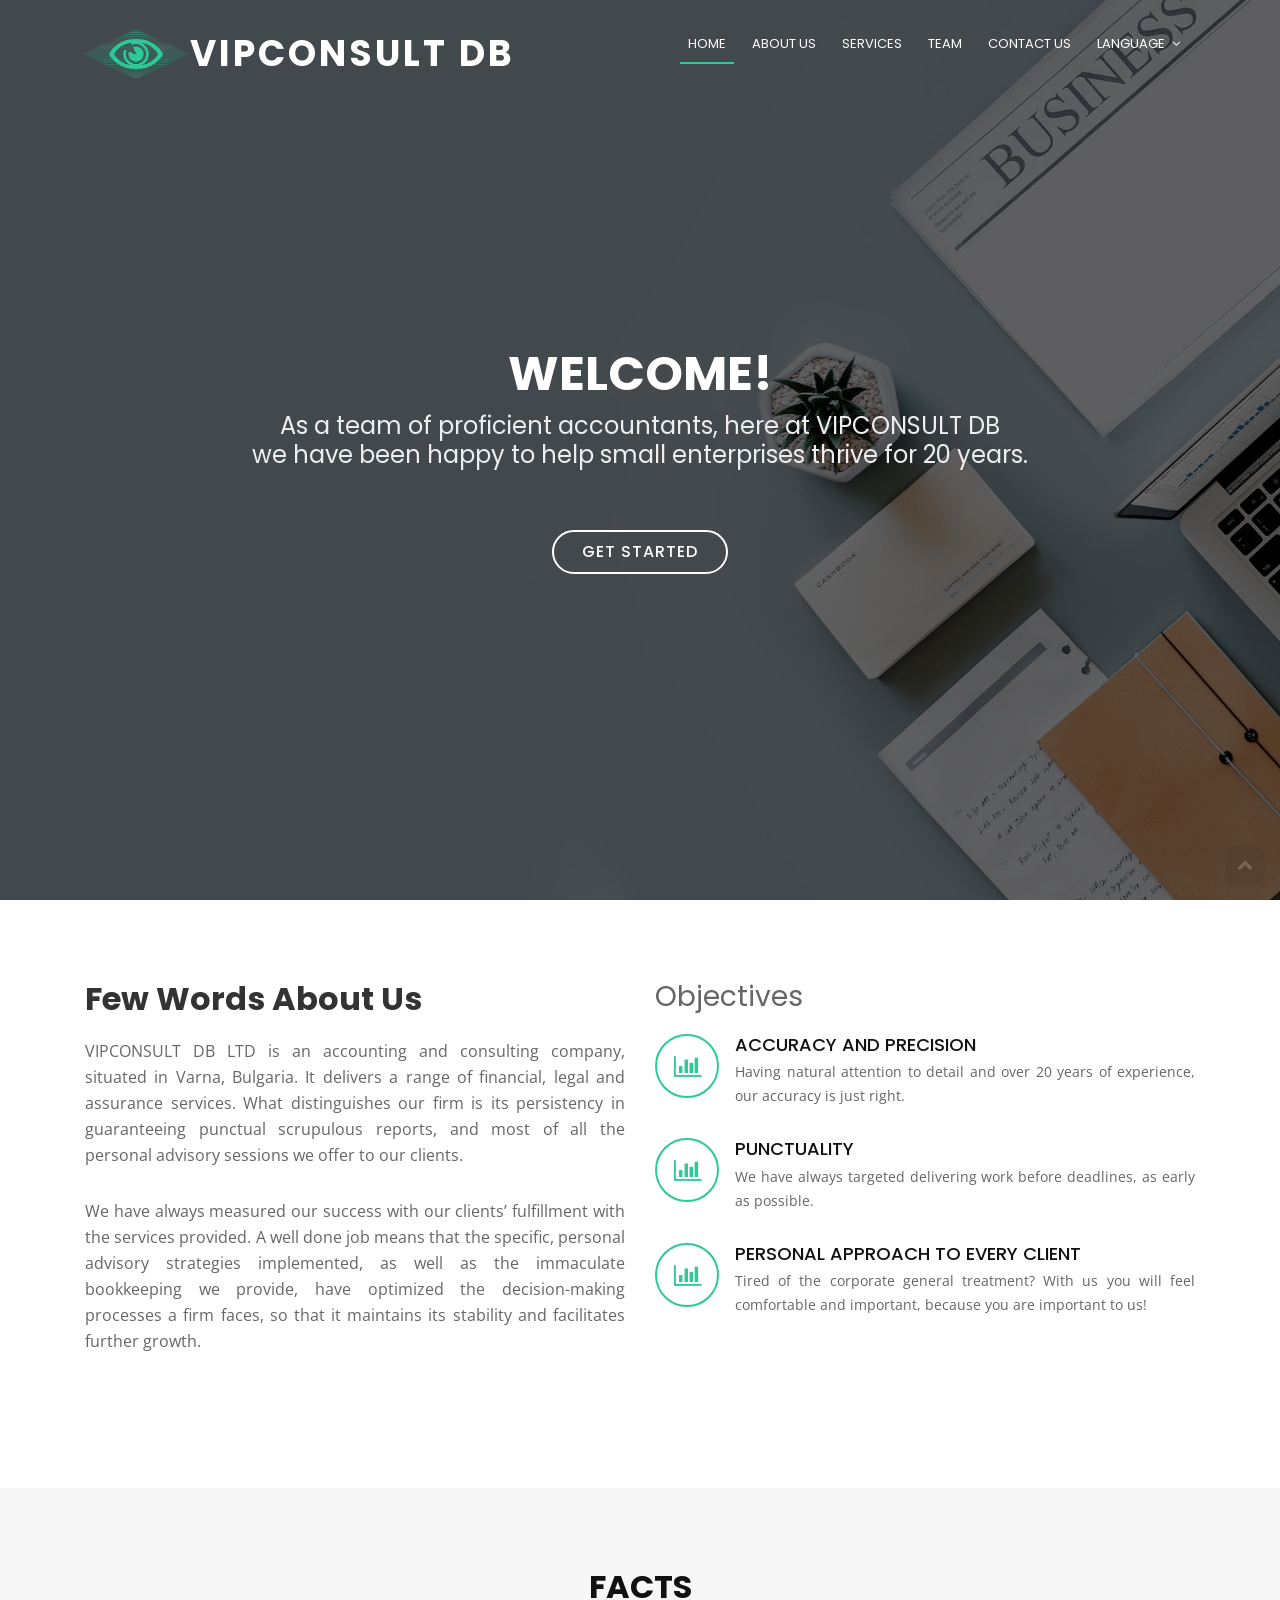
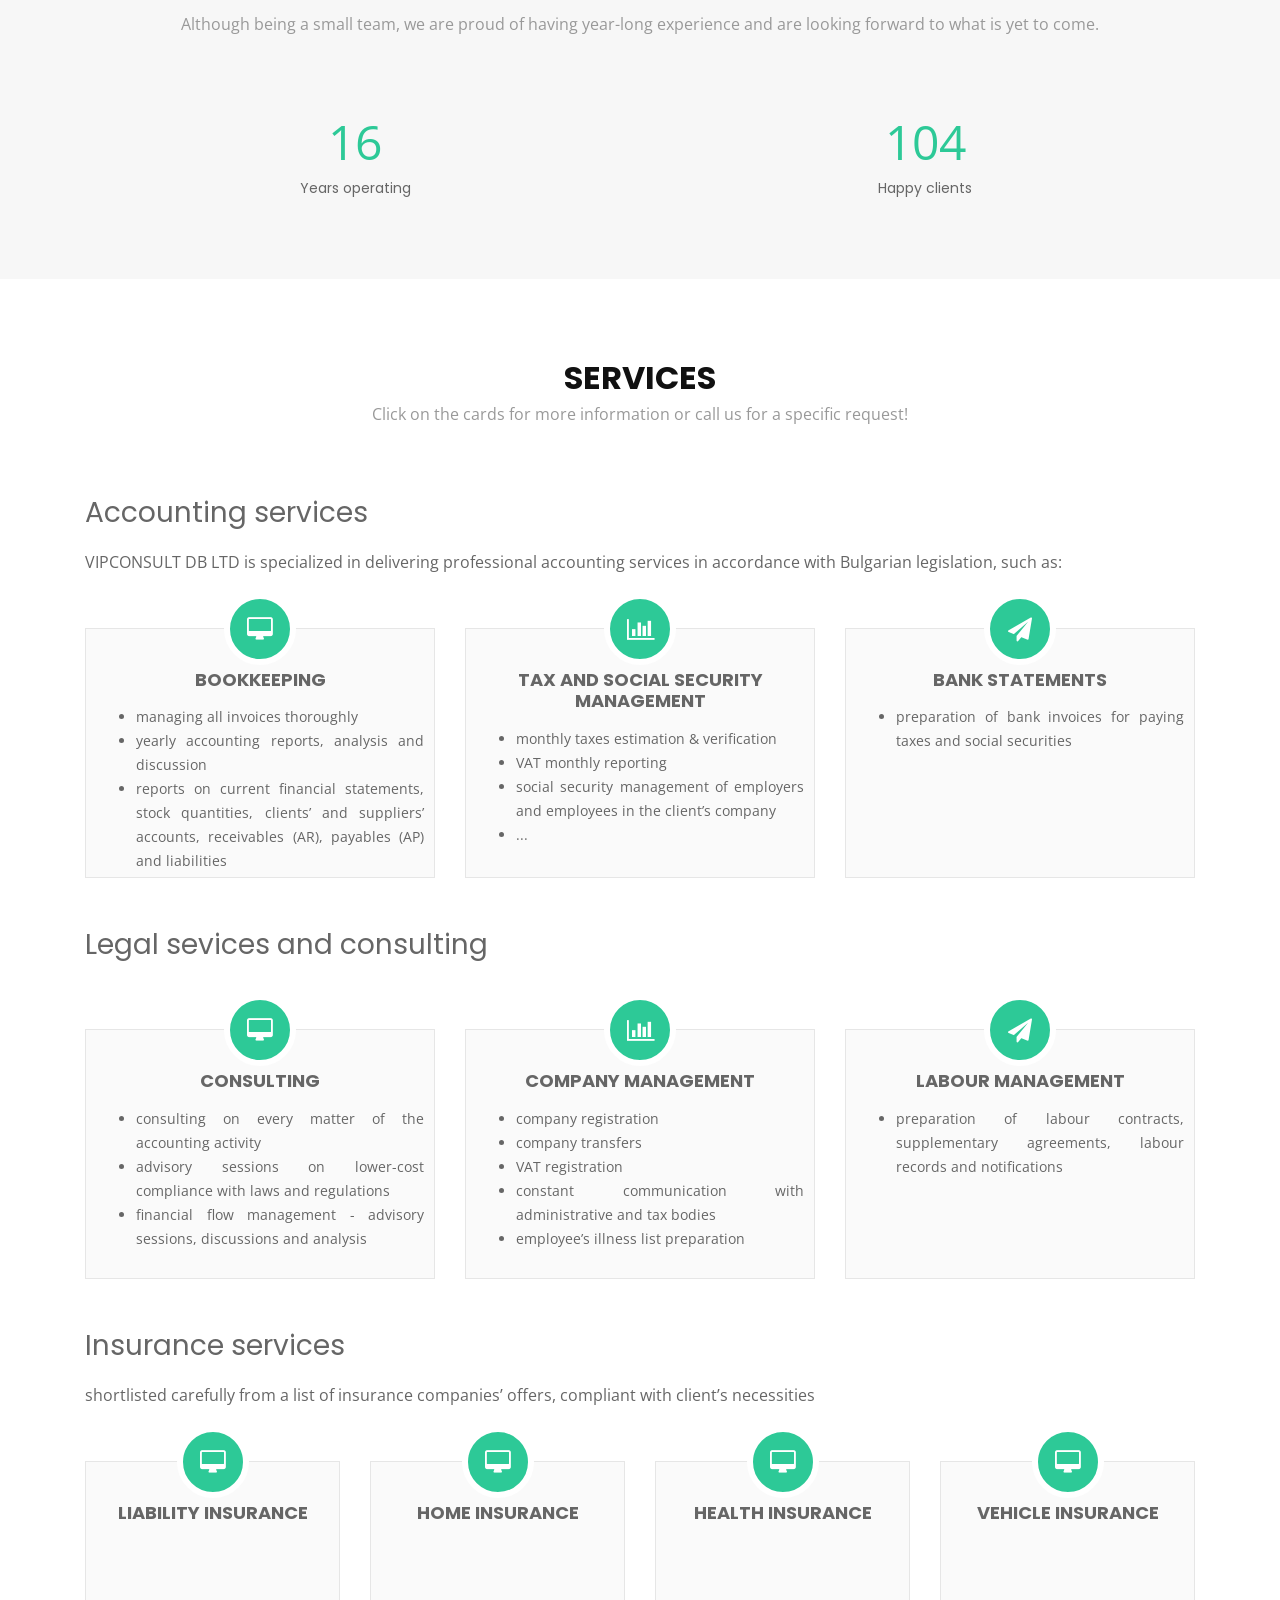
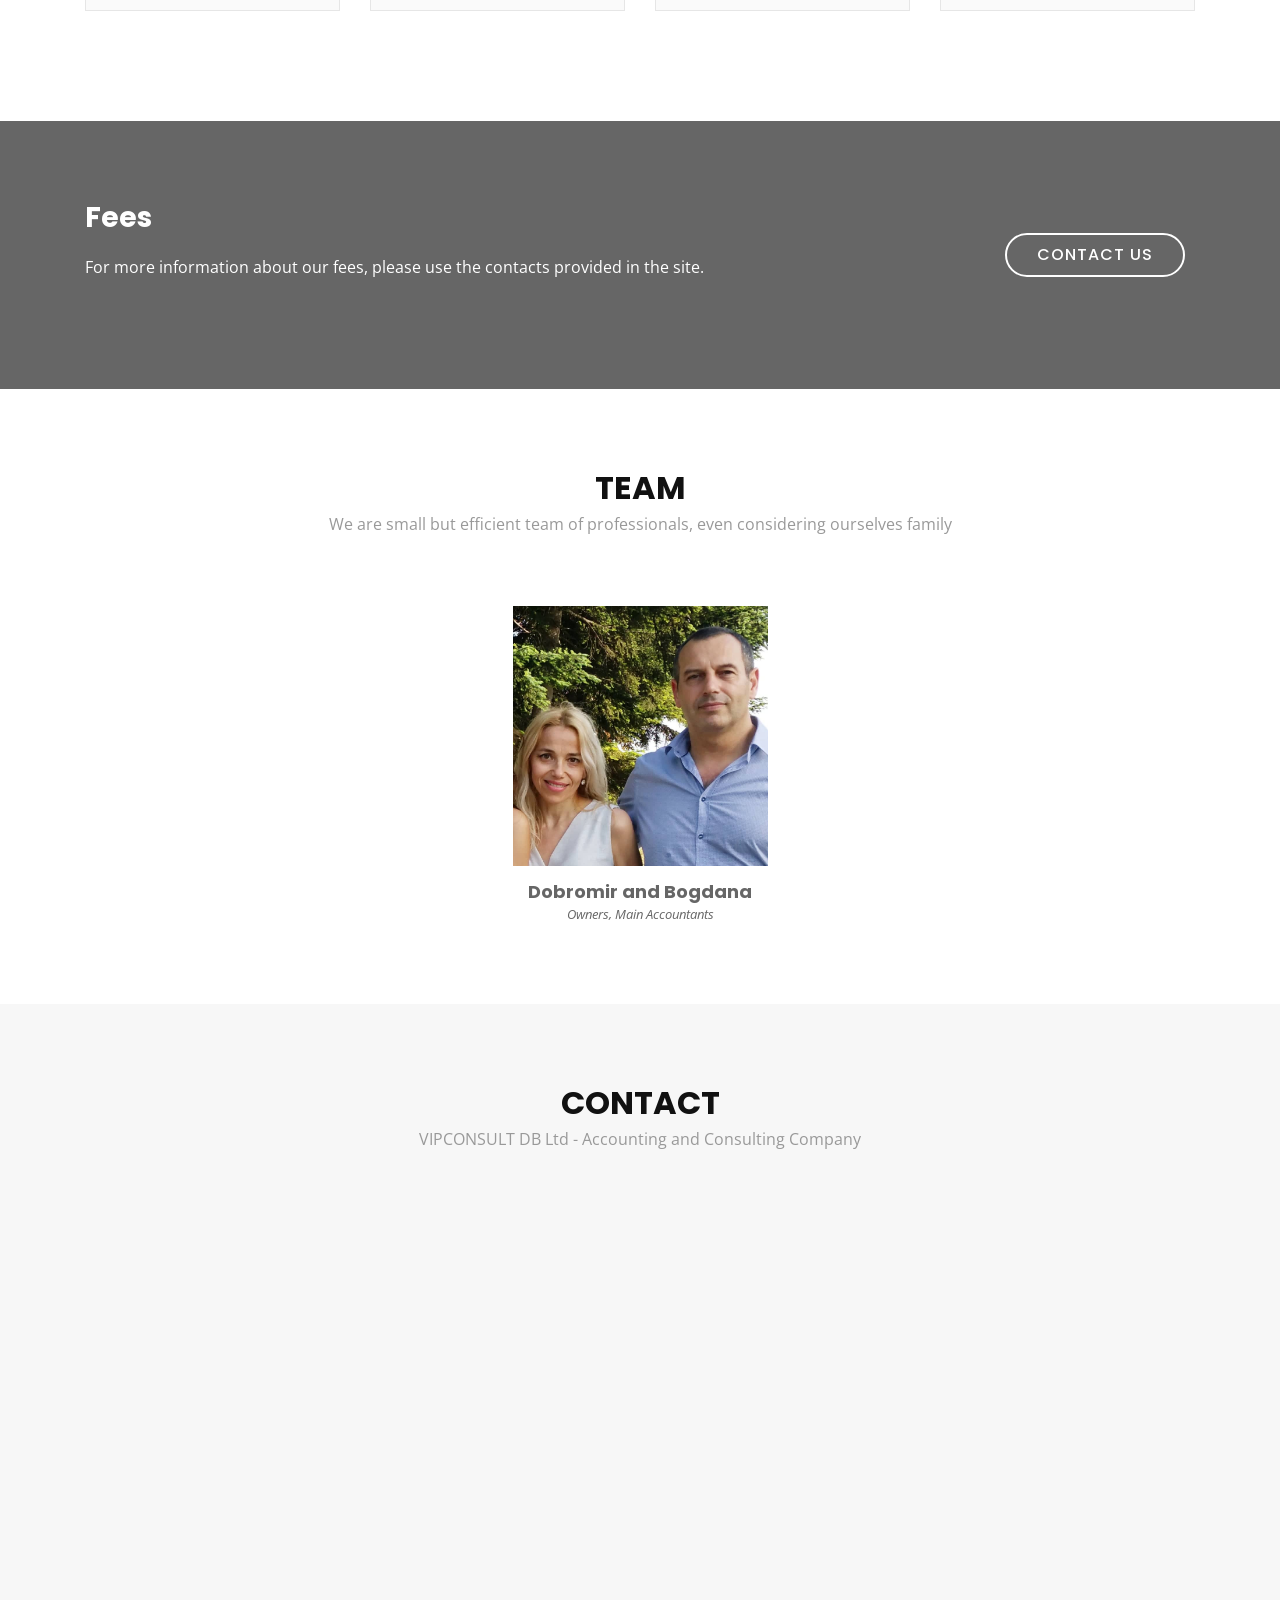
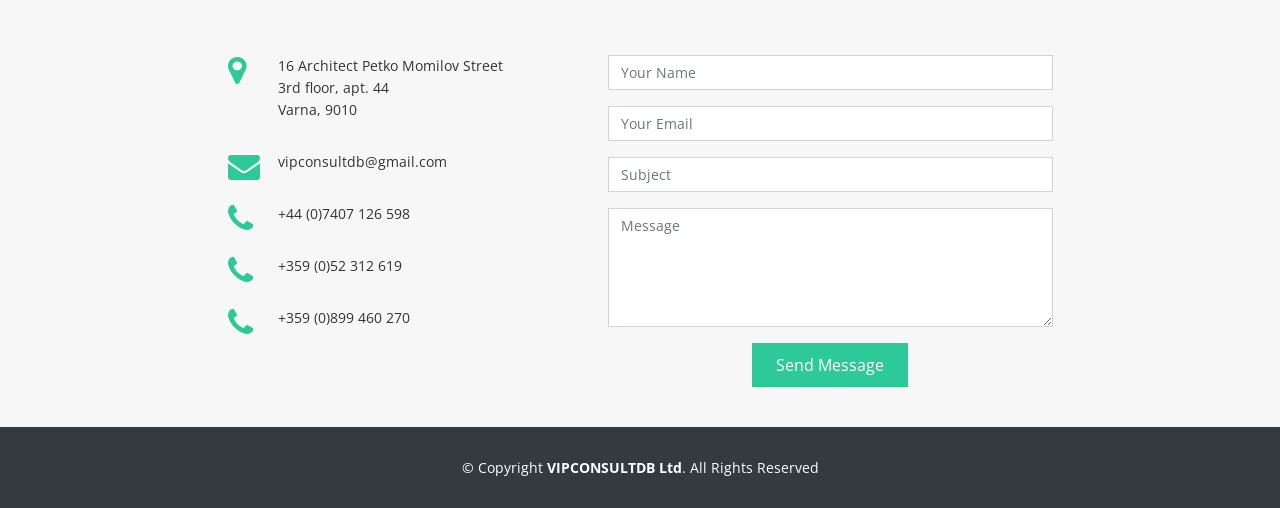
<file: index.html>
<!DOCTYPE html>
<html lang="en">
<head>
    <meta charset="utf-8">
    <title>Vip Consult DB Ltd</title>
    <meta content="width=device-width, initial-scale=1.0" name="viewport">
    <meta content="accounting consulting services vipconsult vipconsultdb vip" name="keywords">
    <meta content="" name="description">
    <link href="img/favicon.png" rel="icon">
    <link href="img/apple-touch-icon.png" rel="apple-touch-icon">
    <link href="https://fonts.googleapis.com/css?family=Open+Sans:300,300i,400,400i,700,700i|Poppins:300,400,500,700" rel="stylesheet">
    <link href="lib/bootstrap/css/bootstrap.min.css" rel="stylesheet">
    <link href="lib/font-awesome/css/font-awesome.min.css" rel="stylesheet">
    <link href="lib/animate/animate.min.css" rel="stylesheet">
    <link href="css/style.css" rel="stylesheet">
</head>

<body>
    <header id="header">
        <div class="container">
            <div id="logo" class="pull-left">
                <a href="#hero"><img src="img/logo-eye.png" alt="" title="" /></img></a>
                <h1><a href="#hero">VIPCONSULT DB</a></h1>
            </div>
            <nav id="nav-menu-container">
                <ul class="nav-menu">
                    <li class="menu-active"><a href="#hero">Home</a></li>
                    <li><a href="#about">About Us</a></li>
                    <li><a href="#services">Services</a></li>
                    <li><a href="#team">Team</a></li>
                    <li><a href="#contact">Contact Us</a></li>
                    <li class="menu-has-children"><a href="">Language</a>
                        <ul>
                            <li><a href="#">English</a></li>
                            <li><a href="#">Bulgarian</a></li>
                        </ul>
                    </li>
                </ul>
            </nav>
        </div>
    </header>
    <section id="hero">
        <div class="hero-container">
            <h1>Welcome!</h1>
            <h2>As a team of proficient accountants, here at VIPCONSULT DB <br>
                we have been happy to help small enterprises thrive for 20 years.</h2>
            <a href="#about" class="btn-get-started">Get Started</a>
        </div>
    </section>
    <main id="main">
        <!--==========================
      About Us Section
    ============================-->
        <section id="about">
            <div class="container">
                <div class="row about-container">
                    <div class="col-lg-6 content order-lg-1 order-2">
                        <h2 class="title">Few Words About Us</h2>
                        <p>
                            VIPCONSULT DB LTD is an accounting and consulting company, situated in Varna, Bulgaria.
                            It delivers a range of financial, legal and assurance services. What distinguishes our firm is its persistency in guaranteeing
                            punctual scrupulous reports, and most of all the personal advisory sessions we offer to our clients.
                        </p>
                        <p>
                            We have always measured our success with our clients’ fulfillment with the services provided.
                            A well done job means that the specific, personal advisory strategies implemented, as well as
                            the immaculate bookkeeping we provide, have optimized the decision-making processes a firm faces,
                            so that it maintains its stability and facilitates further growth.
                        </p>
                        <br>
                    </div>
                    <div class="col-lg-6 content order-lg-1 order-2">
                        <h3> Objectives </h3>
                        <div class="icon-box wow fadeInUp" data-wow-delay="0.4s">
                            <div class="icon"><i class="fa fa-bar-chart"></i></div>
                            <h4 class="title"><a href="">Accuracy and precision</a></h4>
                            <p class="description">Having natural attention to detail and over 20 years of experience, our accuracy is just right.</p>
                        </div>
                        <div class="icon-box wow fadeInUp" data-wow-delay="0.4s">
                            <div class="icon"><i class="fa fa-bar-chart"></i></div>
                            <h4 class="title"><a href="">Punctuality</a></h4>
                            <p class="description">We have always targeted delivering work before deadlines, as early as possible.</p>
                        </div>
                        <div class="icon-box wow fadeInUp" data-wow-delay="0.4s">
                            <div class="icon"><i class="fa fa-bar-chart"></i></div>
                            <h4 class="title"><a href="">Personal approach to every client</a></h4>
                            <p class="description">Tired of the corporate general treatment? With us you will feel comfortable and important, because you are important to us!</p>
                        </div>
                    </div>
                </div>
            </div>
        </section><!-- #about -->
        <!--==========================
      		Facts Section
    	============================-->
        <section id="facts">
            <div class="container wow fadeIn">
                <div class="section-header">
                    <h3 class="section-title">Facts</h3>
                    <p class="section-description">Although being a small team, we are proud of having year-long experience and are looking forward to what is yet to come.</p>
                </div>
                <div class="row counters">
                    <div class="col-lg-6 col-6 text-center">
                        <span data-toggle="counter-up">20</span>
                        <p>Years operating</p>
                    </div>
                    <div class="col-lg-6 col-6 text-center">
                        <span data-toggle="counter-up">128</span>
                        <p>Happy clients</p>
                    </div>
                </div>
            </div>
        </section><!-- #facts -->
        <div id="TaxModal" class="modal fade" role="dialog">
            <div class="modal-dialog">
                <div class="modal-content">
                    <div class="modal-header">
                        <div class="icon"><a href=""><i class="fa fa-bar-chart"></i></a></div>
                        <h4 class="title"><a href="">Tax and social security management</a></h4>
                    </div>
                    <div class="modal-body">
                        <div class="box">
                            <ul class="description">
                                <li>monthly taxes estimation & verification</li>
                                <li>VAT monthly reporting</li>
                                <li>social security management of employers and employees in the client’s company</li>
                                <li>monthly reports to the National Revenue Agency, the National Social Security Institute and other bodies of administration</li>
                            </ul>
                        </div>
                    </div>
                    <div class="modal-footer">
                        <button type="button" class="btn btn-default" data-dismiss="modal">Close</button>
                    </div>
                </div>
            </div>
        </div>
        <!--==========================
	      Services Section
	    ============================-->
        <section id="services">
            <div class="container wow fadeIn">
                <div class="section-header">
                    <h3 class="section-title">Services</h3>
                    <p class="section-description">Click on the cards for more information or call us for a specific request!</p>
                    <!-- <p class="section-description">Our main task has always been providing efficient, cost-effective tax compliance services.</p> -->
                </div>
                <h3> Accounting services </h3>
                <p class="section-description">VIPCONSULT DB LTD is specialized in delivering professional accounting services in accordance with Bulgarian legislation, such as:</p>
                <br>
                <div class="row">
                    <div class="col-lg-4 col-md-6 wow fadeInUp" data-wow-delay="0.2s">
                        <div class="box">
                            <div class="icon"><i class="fa fa-desktop"></i></div>
                            <h4 class="title">Bookkeeping</h4>
                            <ul class="description">
                                <li>managing all invoices thoroughly</li>
                                <li>yearly accounting reports, analysis and discussion</li>
                                <li>reports on current financial statements, stock quantities, clients’ and suppliers’ accounts, receivables (AR), payables (AP) and liabilities</li>
                            </ul>
                        </div>
                    </div>
                    <div class="col-lg-4 col-md-6 wow fadeInUp" data-wow-delay="0.4s">
                        <div class="box" data-toggle="modal" data-target="#TaxModal">
                            <div class="icon"><i class="fa fa-bar-chart"></i></div>
                            <h4 class="title">Tax and social security management</h4>
                            <ul class="description">
                                <li>monthly taxes estimation & verification</li>
                                <li>VAT monthly reporting</li>
                                <li>social security management of employers and employees in the client’s company</li>
                                <li>...</li>
                            </ul>
                        </div>
                    </div>
                    <div class="col-lg-4 col-md-6 wow fadeInUp" data-wow-delay="0.6s">
                        <div class="box">
                            <div class="icon"><i class="fa fa-paper-plane"></i></div>
                            <h4 class="title">Bank statements</h4>
                            <ul class="description">
                                <li>preparation of bank invoices for paying taxes and social securities</li>
                            </ul>
                        </div>
                    </div>
                </div>
                <h3> Legal sevices and consulting </h3>
                <br><br>
                <div class="row">
                    <div class="col-lg-4 col-md-6 wow fadeInUp" data-wow-delay="0.2s">
                        <div class="box">
                            <div class="icon"><i class="fa fa-desktop"></i></div>
                            <h4 class="title">Consulting</h4>
                            <ul class="description">
                                <li>consulting on every matter of the accounting activity</li>
                                <li>advisory sessions on lower-cost compliance with laws and regulations</li>
                                <li>financial flow management - advisory sessions, discussions and analysis</li>
                            </ul>
                        </div>
                    </div>
                    <div class="col-lg-4 col-md-6 wow fadeInUp" data-wow-delay="0.4s">
                        <div class="box">
                            <div class="icon"><i class="fa fa-bar-chart"></i></div>
                            <h4 class="title">Company management </h4>
                            <ul class="description">
                                <li>company registration</li>
                                <li>company transfers</li>
                                <li>VAT registration</li>
                                <li>constant communication with administrative and tax bodies</li>
                                <li>employee’s illness list preparation</li>
                            </ul>
                        </div>
                    </div>
                    <div class="col-lg-4 col-md-6 wow fadeInUp" data-wow-delay="0.6s">
                        <div class="box">
                            <div class="icon"><i class="fa fa-paper-plane"></i></div>
                            <h4 class="title">Labour management</h4>
                            <ul class="description">
                                <li>preparation of labour contracts, supplementary agreements, labour records and notifications</li>
                            </ul>
                        </div>
                    </div>
                </div>
                <h3> Insurance services </h3>
                <p class="section-description">shortlisted carefully from a list of insurance companies’ offers, compliant with client’s necessities</p>
                <br>
                <div class="row">
                    <div class="col-lg-3 col-md-6 wow fadeInUp" data-wow-delay="0.2s">
                        <div class="box smallstuff">
                            <div class="icon"><i class="fa fa-desktop"></i></div>
                            <h4 class="title">Liability insurance</h4>
                        </div>
                    </div>
                    <div class="col-lg-3 col-md-6 wow fadeInUp" data-wow-delay="0.2s">
                        <div class="box smallstuff">
                            <div class="icon"><i class="fa fa-desktop"></i></div>
                            <h4 class="title">Home insurance</h4>
                        </div>
                    </div>
                    <div class="col-lg-3 col-md-6 wow fadeInUp" data-wow-delay="0.2s">
                        <div class="box smallstuff">
                            <div class="icon"><i class="fa fa-desktop"></i></div>
                            <h4 class="title">Health insurance</h4>
                        </div>
                    </div>
                    <div class="col-lg-3 col-md-6 wow fadeInUp" data-wow-delay="0.2s">
                        <div class="box smallstuff">
                            <div class="icon"><i class="fa fa-desktop"></i></div>
                            <h4 class="title">Vehicle insurance</h4>
                        </div>
                    </div>
                </div>
        </section><!-- #services -->
        <!--==========================
    Call To Action Section
    ============================-->
        <section id="call-to-action">
            <div class="container wow fadeIn">
                <div class="row">
                    <div class="col-lg-9 text-center text-lg-left">
                        <h3 class="cta-title">Fees</h3>
                        <p class="cta-text"> For more information about our fees, please use the contacts provided in the site. </p>
                    </div>
                    <div class="col-lg-3 cta-btn-container text-center">
                        <a class="cta-btn align-middle" href="#contact">Contact us</a>
                    </div>
                </div>
            </div>
        </section><!-- #call-to-action -->
        <!--==========================
      Team Section
    ============================-->
        <section id="team">
            <div class="container wow fadeInUp">
                <div class="section-header">
                    <h3 class="section-title">Team</h3>
                    <p class="section-description">We are small but efficient team of professionals, even considering ourselves family</p>
                </div>
                <div class="row">
                    <div class="center container col-lg-3 col-md-6">
                        <div class="member">
                            <div class="pic"><img src="img/ceos.jpg" alt=""></div>
                            <h4>Dobromir and Bogdana</h4>
                            <span>Owners, Main Accountants</span>
                            <!-- <div class="social">
                <a href=""><i class="fa fa-twitter"></i></a>
                <a href=""><i class="fa fa-facebook"></i></a>
                <a href=""><i class="fa fa-google-plus"></i></a>
                <a href=""><i class="fa fa-linkedin"></i></a>
              </div> -->
                        </div>
                    </div>
                </div>
        </section><!-- #team -->
        <!--==========================
      Contact Section
    ============================-->
        <section id="contact">
            <div class="container wow fadeInUp">
                <div class="section-header">
                    <h3 class="section-title">Contact</h3>
                    <p class="section-description">VIPCONSULT DB Ltd - Accounting and Consulting Company</p>
                </div>
            </div>
            <iframe src="https://maps.google.com/maps?q=VIP%20Consult-DB&t=&z=13&ie=UTF8&iwloc=&output=embed" width="100%" height="380" frameborder="0" style="border:0" allowfullscreen></iframe>
            <div class="container wow fadeInUp mt-5">
                <div class="row justify-content-center">
                    <div class="col-lg-4 col-md-5">
                        <div class="info">
                            <div>
                                <i class="fa fa-map-marker"></i>
                                <p>16 Architect Petko Momilov Street<br>3rd floor, apt. 44<br>Varna, 9010</p>
                            </div>
                            <div>
                                <i class="fa fa-envelope"></i>
                                <p>vipconsultdb@gmail.com</p>
                            </div>
                            <div>
                                <i class="fa fa-phone"></i>
                                <p>+44 (0)7407 126 598</p>
                            </div>
                            <div>
                                <i class="fa fa-phone"></i>
                                <p>+359 (0)52 312 619</p>
                            </div>
                            <div>
                                <i class="fa fa-phone"></i>
                                <p>+359 (0)899 460 270</p>
                            </div>
                        </div>
                    </div>
                    <div class="col-lg-5 col-md-7">
                        <div class="form">
                            <div id="sendmessage">Your message has been sent. Thank you!</div>
                            <div id="errormessage"></div>
                            <form action="" method="post" role="form" class="contactForm">
                                <div class="form-group">
                                    <input type="text" name="name" class="form-control" id="name" placeholder="Your Name" data-rule="minlen:4" data-msg="Please enter at least 4 chars" />
                                    <div class="validation"></div>
                                </div>
                                <div class="form-group">
                                    <input type="email" class="form-control" name="email" id="email" placeholder="Your Email" data-rule="email" data-msg="Please enter a valid email" />
                                    <div class="validation"></div>
                                </div>
                                <div class="form-group">
                                    <input type="text" class="form-control" name="subject" id="subject" placeholder="Subject" data-rule="minlen:4" data-msg="Please enter at least 8 chars of subject" />
                                    <div class="validation"></div>
                                </div>
                                <div class="form-group">
                                    <textarea class="form-control" name="message" rows="5" data-rule="required" data-msg="Please write something for us" placeholder="Message"></textarea>
                                    <div class="validation"></div>
                                </div>
                                <div class="text-center"><button type="submit">Send Message</button></div>
                            </form>
                        </div>
                    </div>
                </div>
            </div>
        </section><!-- #contact -->
    </main>
    <!--==========================
    Footer
  ============================-->
    <footer id="footer">
        <div class="footer-top">
            <div class="container">
            </div>
        </div>
        <div class="container">
            <div class="copyright">
                &copy; Copyright <strong>VIPCONSULTDB Ltd</strong>. All Rights Reserved
            </div>
            <!-- <div class="credits">
        Website by <a href="">Georgi Marinov</a>
      </div> -->
        </div>
    </footer>
    <a href="#" class="back-to-top"><i class="fa fa-chevron-up"></i></a>
    <script src="lib/jquery/jquery.min.js"></script>
    <script src="lib/jquery/jquery-migrate.min.js"></script>
    <script src="lib/bootstrap/js/bootstrap.bundle.min.js"></script>
    <script src="lib/easing/easing.min.js"></script>
    <script src="lib/wow/wow.min.js"></script>
    <script src="lib/waypoints/waypoints.min.js"></script>
    <script src="lib/counterup/counterup.min.js"></script>
    <script src="lib/superfish/hoverIntent.js"></script>
    <script src="lib/superfish/superfish.min.js"></script>
    <script src="contactform/contactform.js"></script>
    <script src="js/main.js"></script>
</body>

</html>
</file>
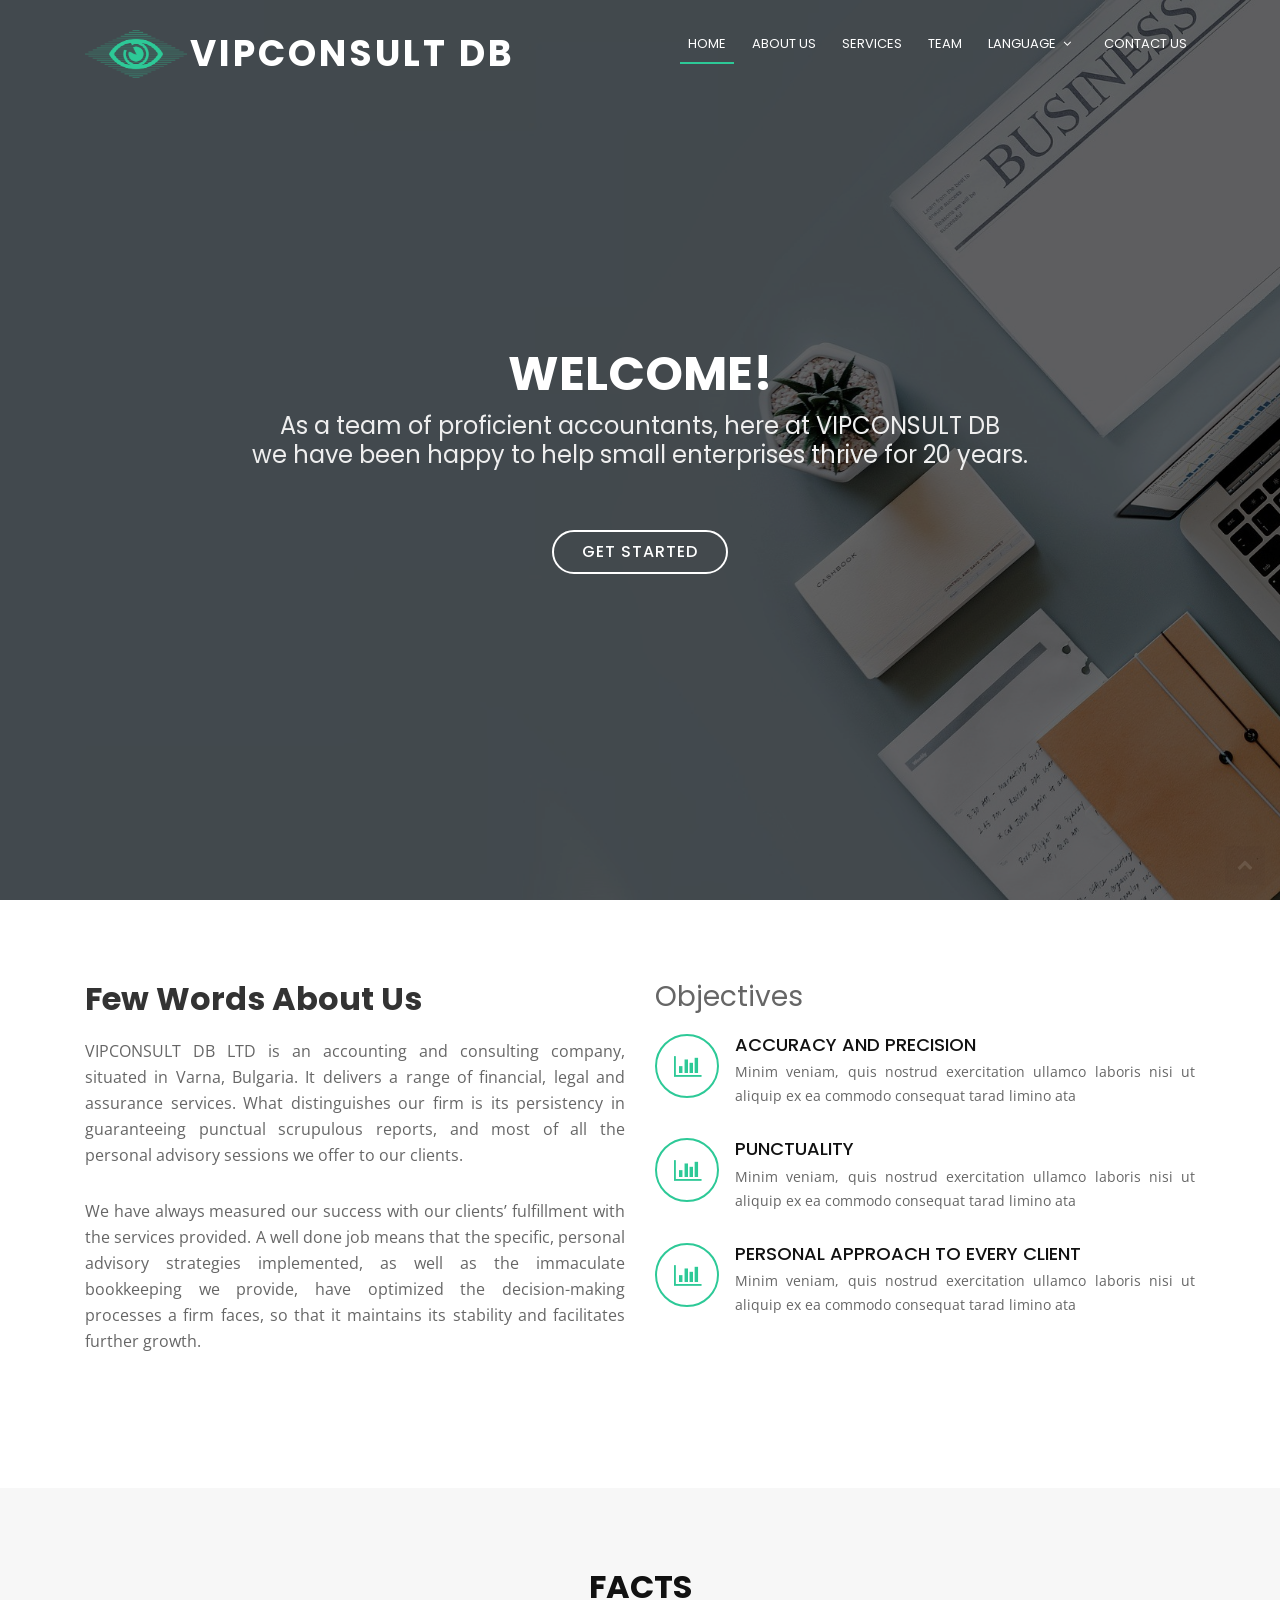
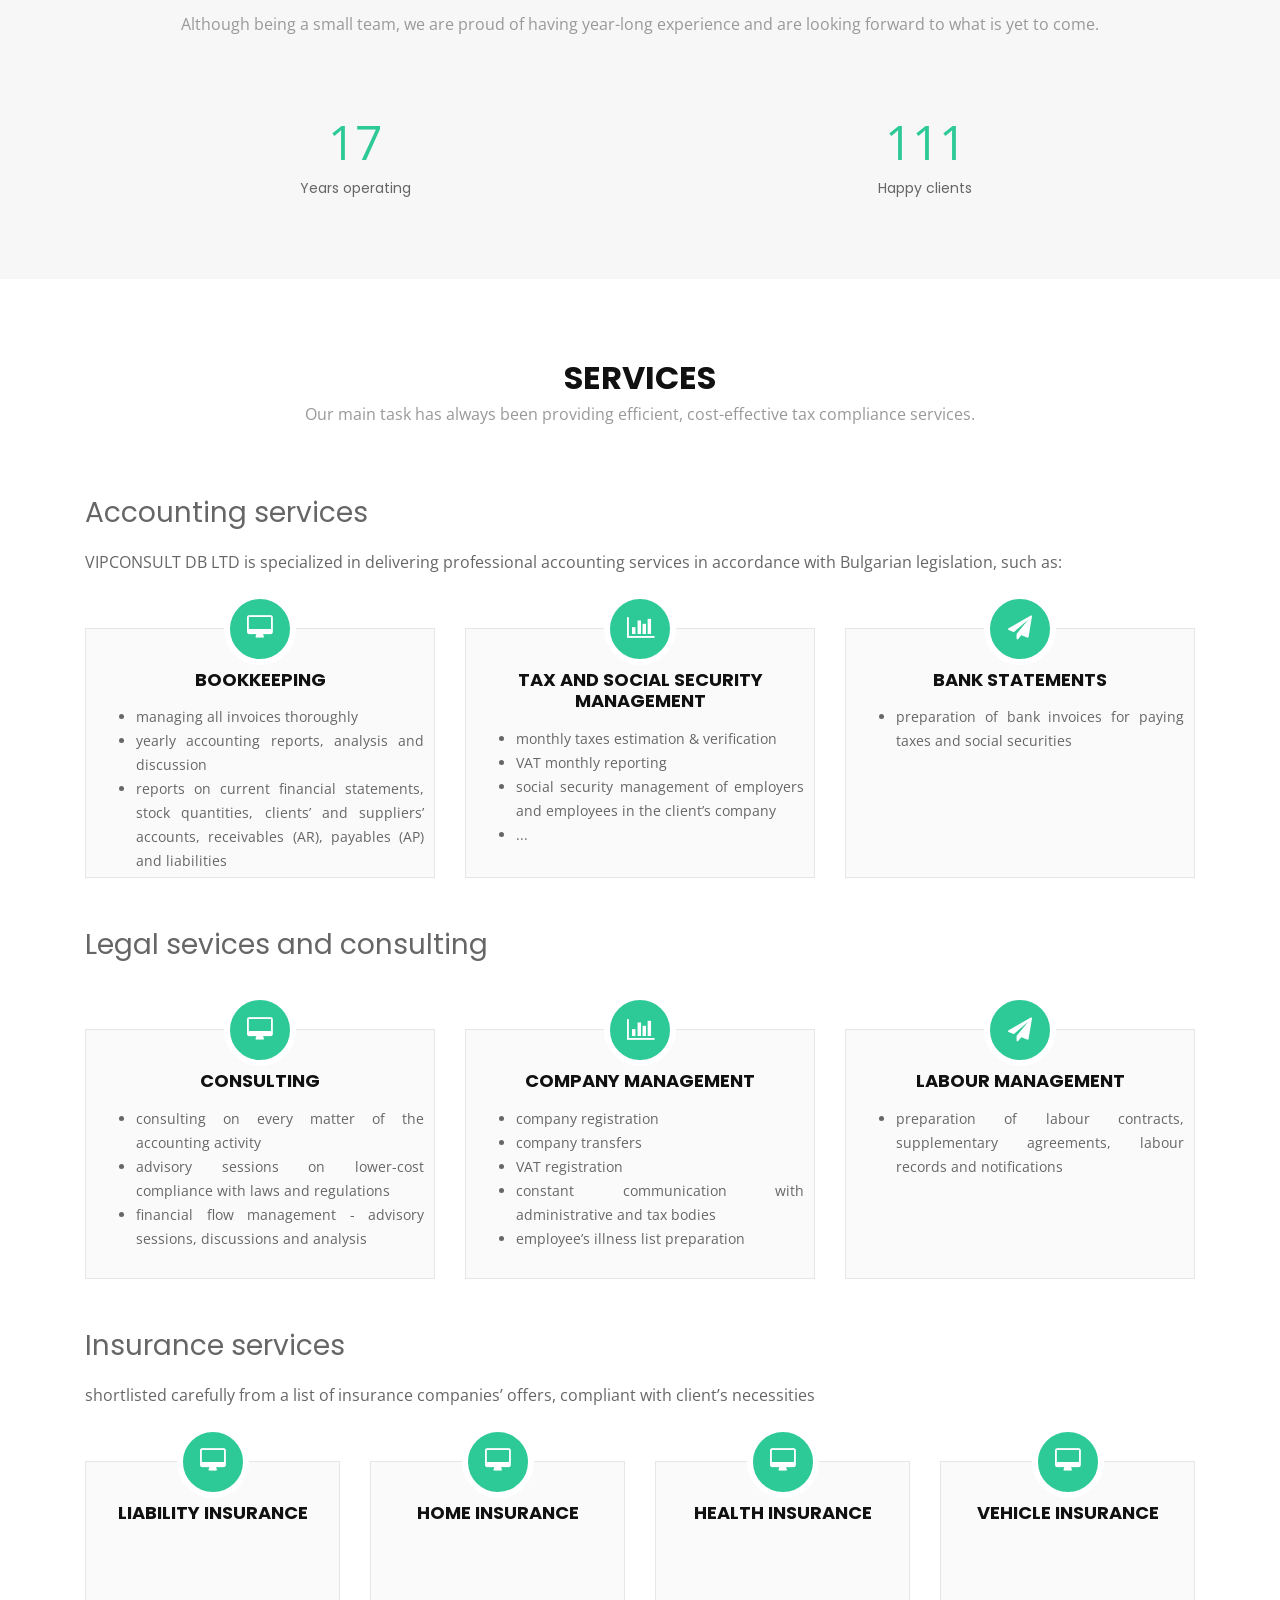
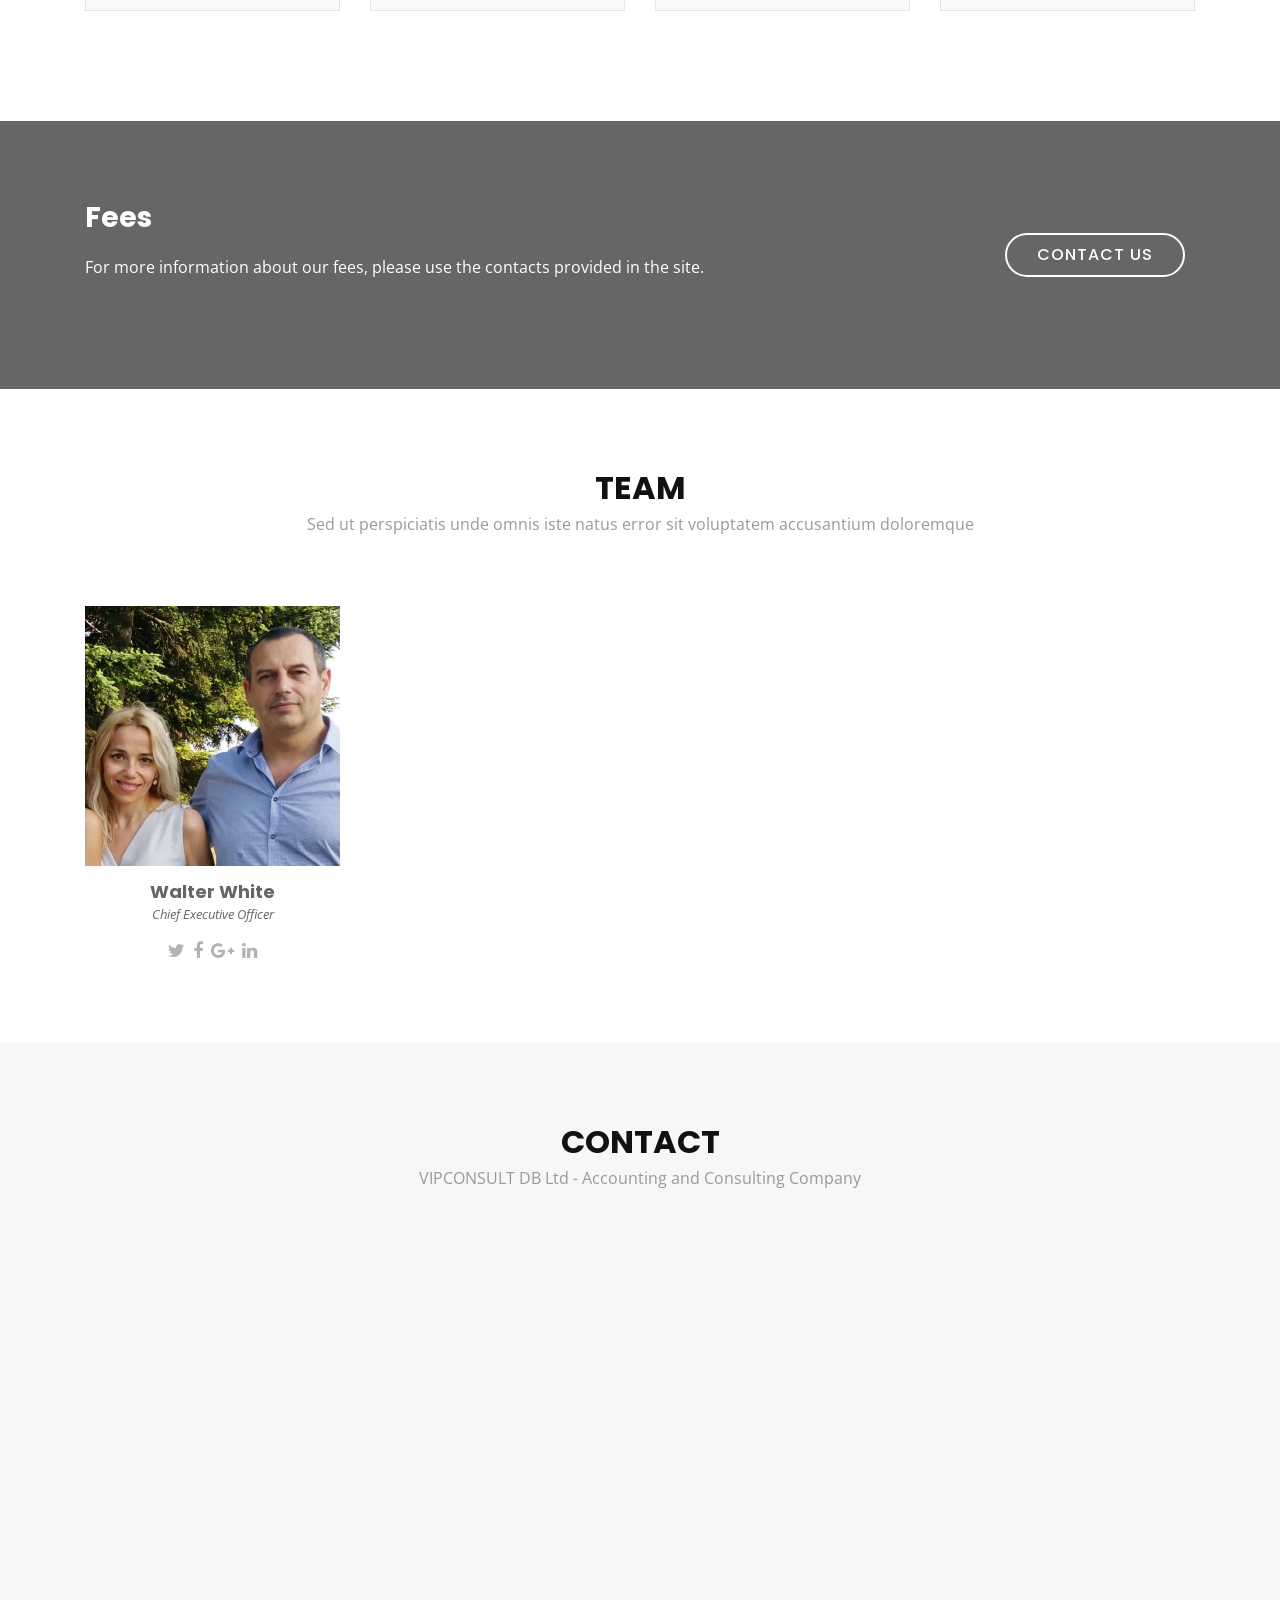
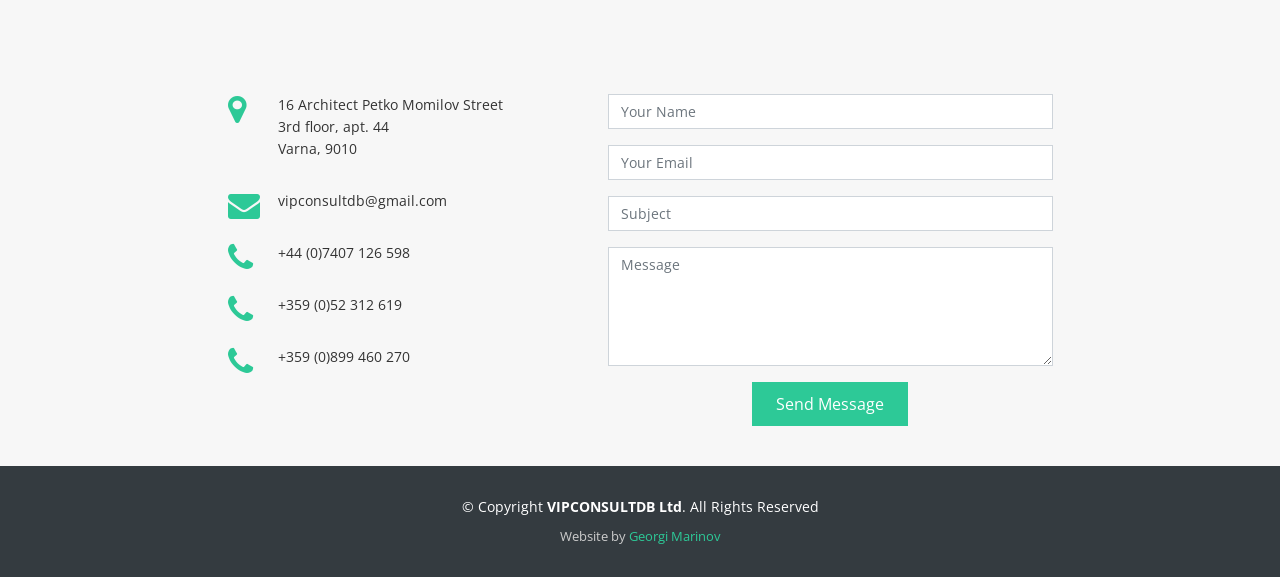
<file: Regna/index.html>
<!DOCTYPE html>
<html lang="en">
<head>
  <meta charset="utf-8">
  <title>Vip Consult DB Ltd</title>
  <meta content="width=device-width, initial-scale=1.0" name="viewport">
  <meta content="accounting consulting services vipconsult vipconsultdb vip" name="keywords">
  <meta content="" name="description">
  <link href="img/favicon.png" rel="icon">
  <link href="img/apple-touch-icon.png" rel="apple-touch-icon">
  <link href="https://fonts.googleapis.com/css?family=Open+Sans:300,300i,400,400i,700,700i|Poppins:300,400,500,700" rel="stylesheet">
  <link href="lib/bootstrap/css/bootstrap.min.css" rel="stylesheet">
  <link href="lib/font-awesome/css/font-awesome.min.css" rel="stylesheet">
  <link href="lib/animate/animate.min.css" rel="stylesheet">
  <link href="css/style.css" rel="stylesheet">
</head>

<body>
  <header id="header">
    <div class="container">
      <div id="logo" class="pull-left">
        <a href="#hero"><img src="img/logo-eye.png" alt="" title="" /></img></a>
        <h1><a href="#hero">VIPCONSULT DB</a></h1>
      </div>

      <nav id="nav-menu-container">
        <ul class="nav-menu">
          <li class="menu-active"><a href="#hero">Home</a></li>
          <li><a href="#about">About Us</a></li>
          <li><a href="#services">Services</a></li>
          <li><a href="#team">Team</a></li>
          <li class="menu-has-children"><a href="">Language</a>
            <ul>
              <li><a href="#">English</a></li>
              <li><a href="#">Bulgarian</a></li>
            </ul>
          </li>
          <li><a href="#contact">Contact Us</a></li>
        </ul>
      </nav>
    </div>
  </header>

  <section id="hero">
    <div class="hero-container">
      <h1>Welcome!</h1>
      <h2>As a team of proficient accountants, here at VIPCONSULT DB <br>
	  we have been happy to help small enterprises thrive for 20 years.</h2>
      <a href="#about" class="btn-get-started">Get Started</a>
    </div>
  </section>

  <main id="main">

    <!--==========================
      About Us Section
    ============================-->
    <section id="about">
      <div class="container">
        <div class="row about-container">
		  <div class="col-lg-6 content order-lg-1 order-2">
		  <h2 class="title">Few Words About Us</h2>
            <p>
              VIPCONSULT DB LTD is an accounting and consulting company, situated in Varna, Bulgaria. 
			  It delivers a range of financial, legal and assurance services. What distinguishes our firm is its persistency in guaranteeing 
			  punctual scrupulous reports, and most of all the personal advisory sessions we offer to our clients.
            </p>
			
			<p>
              We have always measured our success with our clients’ fulfillment with the services provided. 
			  A well done job means that the specific, personal advisory strategies implemented, as well as
			  the immaculate bookkeeping we provide, have optimized the decision-making processes a firm faces,
			  so that it maintains its stability and facilitates further growth.
            </p>
			<br>
		  </div>
          <div class="col-lg-6 content order-lg-1 order-2">
            
			
			<h3> Objectives </h3>

            <div class="icon-box wow fadeInUp" data-wow-delay="0.4s">
              <div class="icon"><i class="fa fa-bar-chart"></i></div>
              <h4 class="title"><a href="">Accuracy and precision</a></h4>
              <p class="description">Minim veniam, quis nostrud exercitation ullamco laboris nisi ut aliquip ex ea commodo consequat tarad limino ata</p>
            </div>
			
			<div class="icon-box wow fadeInUp" data-wow-delay="0.4s">
              <div class="icon"><i class="fa fa-bar-chart"></i></div>
              <h4 class="title"><a href="">Punctuality</a></h4>
              <p class="description">Minim veniam, quis nostrud exercitation ullamco laboris nisi ut aliquip ex ea commodo consequat tarad limino ata</p>
            </div>

            <div class="icon-box wow fadeInUp" data-wow-delay="0.4s">
              <div class="icon"><i class="fa fa-bar-chart"></i></div>
              <h4 class="title"><a href="">Personal approach to every client</a></h4>
              <p class="description">Minim veniam, quis nostrud exercitation ullamco laboris nisi ut aliquip ex ea commodo consequat tarad limino ata</p>
            </div>

          </div>
		  
          
        </div>

      </div>
    </section><!-- #about -->

    <!--==========================
      Facts Section
    ============================-->
    <section id="facts">
      <div class="container wow fadeIn">
        <div class="section-header">
          <h3 class="section-title">Facts</h3>
          <p class="section-description">Although being a small team, we are proud of having year-long experience and are looking forward to what is yet to come.</p>
        </div>
        <div class="row counters">

  				<div class="col-lg-6 col-6 text-center">
            <span data-toggle="counter-up">20</span>
            <p>Years operating</p>
  				</div>

          <div class="col-lg-6 col-6 text-center">
            <span data-toggle="counter-up">128</span>
            <p>Happy clients</p>
  				</div>

  			</div>

      </div>
    </section><!-- #facts -->

    <!--==========================
      Services Section
    ============================-->
    <section id="services">
      <div class="container wow fadeIn">
        <div class="section-header">
          <h3 class="section-title">Services</h3>
          <p class="section-description">Our main task has always been providing efficient, cost-effective tax compliance services.</p>
        </div>
		<h3> Accounting services </h3>
		<p class="section-description">VIPCONSULT DB LTD is specialized in delivering professional accounting services in accordance with Bulgarian legislation, such as:</p>
		<br>
        <div class="row">
          <div class="col-lg-4 col-md-6 wow fadeInUp" data-wow-delay="0.2s">
            <div class="box">
              <div class="icon"><a href=""><i class="fa fa-desktop"></i></a></div>
              <h4 class="title"><a href="">Bookkeeping</a></h4>
              <ul class="description"><li>managing all invoices thoroughly</li>
			  <li>yearly accounting reports, analysis and discussion</li>
			  <li>reports on current financial statements, stock quantities, clients’ and suppliers’ accounts, receivables (AR), payables (AP) and liabilities</li>
			  </ul>
            </div>
          </div>
          <div class="col-lg-4 col-md-6 wow fadeInUp" data-wow-delay="0.4s">
            <div class="box">
              <div class="icon"><a href=""><i class="fa fa-bar-chart"></i></a></div>
              <h4 class="title"><a href="">Tax and social security management</a></h4>
              <ul class="description"><li>monthly taxes estimation & verification</li>
			  <li>VAT monthly reporting</li>
        <li>social security management of employers and employees in the client’s company</li>
			  <li>...</li>
			  <!--
			  
			  monthly reports to the National Revenue Agency, the National Social Security Institute and other bodies of administration-->
			  </ul>
            </div>
          </div>
          <div class="col-lg-4 col-md-6 wow fadeInUp" data-wow-delay="0.6s">
            <div class="box">
              <div class="icon"><a href=""><i class="fa fa-paper-plane"></i></a></div>
              <h4 class="title"><a href="">Bank statements </a></h4>
              <ul class="description"><li>preparation of bank invoices for paying taxes and social securities</li></ul>
            </div>
          </div>
        </div>
		<h3> Legal sevices and consulting </h3>
		<br><br>
		<div class="row">
          <div class="col-lg-4 col-md-6 wow fadeInUp" data-wow-delay="0.2s">
            <div class="box">
              <div class="icon"><a href=""><i class="fa fa-desktop"></i></a></div>
              <h4 class="title"><a href="">Consulting</a></h4>
              <ul class="description">
			  <li>consulting on every matter of the accounting activity</li>
			  <li>advisory sessions on lower-cost compliance with laws and regulations</li>
			  <li>financial flow management - advisory sessions, discussions and analysis</li>
			  </ul>
            </div>
          </div>
          <div class="col-lg-4 col-md-6 wow fadeInUp" data-wow-delay="0.4s">
            <div class="box">
              <div class="icon"><a href=""><i class="fa fa-bar-chart"></i></a></div>
              <h4 class="title"><a href="">Company management </a></h4>
              <ul class="description"><li>company registration</li><li>company transfers</li><li>VAT registration</li><li>constant communication with administrative and tax bodies</li><li>employee’s illness list preparation</li>
			  </ul>
            </div>
          </div>
          <div class="col-lg-4 col-md-6 wow fadeInUp" data-wow-delay="0.6s">
            <div class="box">
              <div class="icon"><a href=""><i class="fa fa-paper-plane"></i></a></div>
              <h4 class="title"><a href="">Labour management</a></h4>
              <ul class="description"><li>preparation of labour contracts, supplementary agreements, labour records and notifications</li>
			  </ul>
            </div>
          </div>
        </div>
		<h3> Insurance services </h3>
		<p class="section-description">shortlisted carefully from a list of insurance companies’ offers, compliant with client’s necessities</p>
		<br>
		<div class="row">
          <div class="col-lg-3 col-md-6 wow fadeInUp" data-wow-delay="0.2s">
            <div class="box smallstuff">
              <div class="icon"><a href=""><i class="fa fa-desktop"></i></a></div>
			  <h4 class="title"><a href="">Liability insurance</a></h4>
            </div>
          </div>
		  <div class="col-lg-3 col-md-6 wow fadeInUp" data-wow-delay="0.2s">
            <div class="box smallstuff">
              <div class="icon"><a href=""><i class="fa fa-desktop"></i></a></div>
			  <h4 class="title"><a href="">Home insurance</a></h4>
              
            </div>
          </div>
		  <div class="col-lg-3 col-md-6 wow fadeInUp" data-wow-delay="0.2s">
            <div class="box smallstuff">
              <div class="icon"><a href=""><i class="fa fa-desktop"></i></a></div>
			  <h4 class="title"><a href="">Health insurance</a></h4>
            </div>
          </div>
		  <div class="col-lg-3 col-md-6 wow fadeInUp" data-wow-delay="0.2s">
            <div class="box smallstuff">
              <div class="icon"><a href=""><i class="fa fa-desktop"></i></a></div>
			  <h4 class="title"><a href="">Vehicle insurance</a></h4>
            </div>
          </div>
      </div>
    </section><!-- #services -->

    <!--==========================
    Call To Action Section
    ============================-->
    <section id="call-to-action">
      <div class="container wow fadeIn">
        <div class="row">
          <div class="col-lg-9 text-center text-lg-left">
            <h3 class="cta-title">Fees</h3>
            <p class="cta-text"> For more information about our fees, please use the contacts provided in the site. </p>
          </div>
          <div class="col-lg-3 cta-btn-container text-center">
            <a class="cta-btn align-middle" href="#contact">Contact us</a>
          </div>
        </div>

      </div>
    </section><!-- #call-to-action -->

    

    <!--==========================
      Team Section
    ============================-->
    <section id="team">
      <div class="container wow fadeInUp">
        <div class="section-header">
          <h3 class="section-title">Team</h3>
          <p class="section-description">Sed ut perspiciatis unde omnis iste natus error sit voluptatem accusantium doloremque</p>
        </div>
        <div class="row">
          <div class="col-lg-3 col-md-6">
            <div class="member">
              <div class="pic"><img src="img/ceos.jpg" alt=""></div>
              <h4>Walter White</h4>
              <span>Chief Executive Officer</span>
              <div class="social">
                <a href=""><i class="fa fa-twitter"></i></a>
                <a href=""><i class="fa fa-facebook"></i></a>
                <a href=""><i class="fa fa-google-plus"></i></a>
                <a href=""><i class="fa fa-linkedin"></i></a>
              </div>
            </div>
          </div>

         

      </div>
    </section><!-- #team -->

    <!--==========================
      Contact Section
    ============================-->
    <section id="contact">
      <div class="container wow fadeInUp">
        <div class="section-header">
          <h3 class="section-title">Contact</h3>
          <p class="section-description">VIPCONSULT DB Ltd - Accounting and Consulting Company</p>
        </div>
      </div>

      <iframe src="https://maps.google.com/maps?q=VIP%20Consult-DB&t=&z=13&ie=UTF8&iwloc=&output=embed" width="100%" height="380" frameborder="0" style="border:0" allowfullscreen></iframe>
      <div class="container wow fadeInUp mt-5">
        <div class="row justify-content-center">

          <div class="col-lg-4 col-md-5">

            <div class="info">
              <div>
                <i class="fa fa-map-marker"></i>
                <p>16 Architect Petko Momilov Street<br>3rd floor, apt. 44<br>Varna, 9010</p>
              </div>

              <div>
                <i class="fa fa-envelope"></i>
                <p>vipconsultdb@gmail.com</p>
              </div>

              <div>
                <i class="fa fa-phone"></i>
                <p>+44 (0)7407 126 598</p>
              </div>
              <div>
                <i class="fa fa-phone"></i>
                <p>+359 (0)52 312 619</p>
              </div>
              <div>
                <i class="fa fa-phone"></i>
                <p>+359 (0)899 460 270</p>
              </div>
            </div>
          </div>

          <div class="col-lg-5 col-md-7">
            <div class="form">
              <div id="sendmessage">Your message has been sent. Thank you!</div>
              <div id="errormessage"></div>
              <form action="" method="post" role="form" class="contactForm">
                <div class="form-group">
                  <input type="text" name="name" class="form-control" id="name" placeholder="Your Name" data-rule="minlen:4" data-msg="Please enter at least 4 chars" />
                  <div class="validation"></div>
                </div>
                <div class="form-group">
                  <input type="email" class="form-control" name="email" id="email" placeholder="Your Email" data-rule="email" data-msg="Please enter a valid email" />
                  <div class="validation"></div>
                </div>
                <div class="form-group">
                  <input type="text" class="form-control" name="subject" id="subject" placeholder="Subject" data-rule="minlen:4" data-msg="Please enter at least 8 chars of subject" />
                  <div class="validation"></div>
                </div>
                <div class="form-group">
                  <textarea class="form-control" name="message" rows="5" data-rule="required" data-msg="Please write something for us" placeholder="Message"></textarea>
                  <div class="validation"></div>
                </div>
                <div class="text-center"><button type="submit">Send Message</button></div>
              </form>
            </div>
          </div>

        </div>

      </div>
    </section><!-- #contact -->

  </main>

  <!--==========================
    Footer
  ============================-->
  <footer id="footer">
    <div class="footer-top">
      <div class="container">

      </div>
    </div>

    <div class="container">
      <div class="copyright">
        &copy; Copyright <strong>VIPCONSULTDB Ltd</strong>. All Rights Reserved
      </div>
      <div class="credits">
        Website by <a href="">Georgi Marinov</a>
      </div>
    </div>
  </footer>
  <a href="#" class="back-to-top"><i class="fa fa-chevron-up"></i></a>
  <script src="lib/jquery/jquery.min.js"></script>
  <script src="lib/jquery/jquery-migrate.min.js"></script>
  <script src="lib/bootstrap/js/bootstrap.bundle.min.js"></script>
  <script src="lib/easing/easing.min.js"></script>
  <script src="lib/wow/wow.min.js"></script>
  <script src="lib/waypoints/waypoints.min.js"></script>
  <script src="lib/counterup/counterup.min.js"></script>
  <script src="lib/superfish/hoverIntent.js"></script>
  <script src="lib/superfish/superfish.min.js"></script>
  <script src="contactform/contactform.js"></script>
  <script src="js/main.js"></script>
</body>
</html>
</file>
<file: css/style.css>
/*
  Theme Name: Regna
  Theme URL: https://bootstrapmade.com/regna-bootstrap-onepage-template/
  Author: BootstrapMade.com
  License: https://bootstrapmade.com/license/
*/
/*--------------------------------------------------------------
# General
--------------------------------------------------------------*/
body {
  background: #fff;
  color: #666666;
  font-family: "Open Sans", sans-serif;
}

.smallstuff{
  height:150px !important;
}

a {
  color: #2dc997;
}

a:hover, a:active, a:focus {
  color: #2dca98;
  outline: none;
  text-decoration: none;
}

p {
  padding: 0;
  margin: 0 0 30px 0;
}

h1, h2, h3, h4, h5, h6 {
  font-family: "Poppins", sans-serif;
  font-weight: 400;
  margin: 0 0 20px 0;
  padding: 0;
}

/* Prelaoder */
#preloader {
  position: fixed;
  left: 0;
  top: 0;
  z-index: 999;
  width: 100%;
  height: 100%;
  overflow: visible;
  background: #fff url("../img/preloader.svg") no-repeat center center;
}

/* Back to top button */
.back-to-top {
  position: fixed;
  display: none;
  background: rgba(0, 0, 0, 0.2);
  color: #fff;
  padding: 6px 12px 9px 12px;
  font-size: 16px;
  border-radius: 2px;
  right: 15px;
  bottom: 15px;
  transition: background 0.5s;
}

@media (max-width: 768px) {
  .back-to-top {
    bottom: 15px;
  }
  #services .box {
  
  padding: 50px 10px;
  margin-bottom: 50px;
  text-align: center;
  border: 1px solid #e6e6e6;
  height: 330px;
  position: relative;
  background: #fafafa;
  }
  .smallstuff{
    height: 100px;
  }
}

.back-to-top:focus {
  background: rgba(0, 0, 0, 0.2);
  color: #fff;
  outline: none;
}

.back-to-top:hover {
  background: #2dc997;
  color: #fff;
}

/*--------------------------------------------------------------
# Header
--------------------------------------------------------------*/
#header {
  padding: 30px 0;
  height: 92px;
  position: fixed;
  left: 0;
  top: 0;
  right: 0;
  transition: all 0.5s;
  z-index: 997;
}

#header #logo {
  float: left;
}

#header #logo h1 {
  float: left;
  font-size: 36px;
  margin: 0;
  padding: 6px 0;
  line-height: 1;
  font-family: "Poppins", sans-serif;
  font-weight: 700;
  letter-spacing: 3px;
  text-transform: uppercase;
}

#header #logo h1 a, #header #logo h1 a:hover {
  color: #fff;
}

#header #logo img {
  margin: 0 0.2em 0 0em;
  height: 3em;
  float:left;
}

@media (max-width: 768px) {
  #header #logo h1 {
    font-size: 22px;
  }
  #header #logo img {
    max-height: 36px;
  }
}

#header.header-fixed {
  background: rgba(52, 59, 64, 0.9);
  padding: 20px 0;
  height: 72px;
  transition: all 0.5s;
}

/*--------------------------------------------------------------
# Hero Section
--------------------------------------------------------------*/
#hero {
  width: 100%;
  height: 100vh;
  background: url(../img/bg.jpg) top center;
  background-size: cover;
  position: relative;
}

@media (min-width: 1024px) {
  #hero {
    background-attachment: fixed;
  }
}

#hero:before {
  content: "";
  background: rgba(0, 0, 0, 0.6);
  position: absolute;
  bottom: 0;
  top: 0;
  left: 0;
  right: 0;
}

#hero .hero-container {
  position: absolute;
  bottom: 0;
  top: 0;
  left: 0;
  right: 0;
  display: flex;
  justify-content: center;
  align-items: center;
  flex-direction: column;
  text-align: center;
}

#hero h1 {
  margin: 30px 0 10px 0;
  font-size: 48px;
  font-weight: 700;
  line-height: 56px;
  text-transform: uppercase;
  color: #fff;
}

@media (max-width: 768px) {
  #hero h1 {
    font-size: 28px;
    line-height: 36px;
  }
}

#hero h2 {
  color: #eee;
  margin-bottom: 50px;
  font-size: 24px;
}

@media (max-width: 768px) {
  #hero h2 {
    font-size: 18px;
    line-height: 24px;
    margin-bottom: 30px;
  }
}

#hero .btn-get-started {
  font-family: "Poppins", sans-serif;
  text-transform: uppercase;
  font-weight: 500;
  font-size: 16px;
  letter-spacing: 1px;
  display: inline-block;
  padding: 8px 28px;
  border-radius: 50px;
  transition: 0.5s;
  margin: 10px;
  border: 2px solid #fff;
  color: #fff;
}

#hero .btn-get-started:hover {
  background: #2dc997;
  border: 2px solid #2dc997;
}

/*--------------------------------------------------------------
# Navigation Menu
--------------------------------------------------------------*/
/* Nav Menu Essentials */
.nav-menu, .nav-menu * {
  margin: 0;
  padding: 0;
  list-style: none;
}

.nav-menu ul {
  position: absolute;
  display: none;
  top: 100%;
  left: 0;
  z-index: 99;
}

.nav-menu li {
  position: relative;
  white-space: nowrap;
}

.nav-menu > li {
  float: left;
}

.nav-menu li:hover > ul,
.nav-menu li.sfHover > ul {
  display: block;
}

.nav-menu ul ul {
  top: 0;
  left: 100%;
}

.nav-menu ul li {
  min-width: 180px;
}

/* Nav Menu Arrows */
.sf-arrows .sf-with-ul {
  padding-right: 30px;
}

.sf-arrows .sf-with-ul:after {
  content: "\f107";
  position: absolute;
  right: 15px;
  font-family: FontAwesome;
  font-style: normal;
  font-weight: normal;
}

.sf-arrows ul .sf-with-ul:after {
  content: "\f105";
}

/* Nav Meu Container */
#nav-menu-container {
  float: right;
  margin: 0;
}

@media (max-width: 768px) {
  #nav-menu-container {
    display: none;
  }
}

/* Nav Meu Styling */
.nav-menu a {
  padding: 0 8px 10px 8px;
  text-decoration: none;
  display: inline-block;
  color: #fff;
  font-family: "Poppins", sans-serif;
  font-weight: 400;
  text-transform: uppercase;
  font-size: 13px;
  outline: none;
}

.nav-menu > li {
  margin-left: 10px;
}

.nav-menu > li > a:before {
  content: "";
  position: absolute;
  width: 100%;
  height: 2px;
  bottom: 0;
  left: 0;
  background-color: #2dc997;
  visibility: hidden;
  -webkit-transform: scaleX(0);
  transform: scaleX(0);
  -webkit-transition: all 0.3s ease-in-out 0s;
  transition: all 0.3s ease-in-out 0s;
}

.nav-menu a:hover:before, .nav-menu li:hover > a:before, .nav-menu .menu-active > a:before {
  visibility: visible;
  -webkit-transform: scaleX(1);
  transform: scaleX(1);
}

.nav-menu ul {
  margin: 4px 0 0 0;
  border: 1px solid #e7e7e7;
}

.nav-menu ul li {
  background: #fff;
}

.nav-menu ul li:first-child {
  border-top: 0;
}

.nav-menu ul li a {
  padding: 10px;
  color: #333;
  transition: 0.3s;
  display: block;
  font-size: 13px;
  text-transform: none;
}

.nav-menu ul li a:hover {
  background: #2dc997;
  color: #fff;
}

.nav-menu ul ul {
  margin: 0;
}

/* Mobile Nav Toggle */
#mobile-nav-toggle {
  position: fixed;
  right: 0;
  top: 0;
  z-index: 999;
  margin: 20px 20px 0 0;
  border: 0;
  background: none;
  font-size: 24px;
  display: none;
  transition: all 0.4s;
  outline: none;
  cursor: pointer;
}

#mobile-nav-toggle i {
  color: #fff;
}

@media (max-width: 768px) {
  #mobile-nav-toggle {
    display: inline;
  }
}

/* Mobile Nav Styling */
#mobile-nav {
  position: fixed;
  top: 0;
  padding-top: 18px;
  bottom: 0;
  z-index: 998;
  background: rgba(52, 59, 64, 0.9);
  left: -260px;
  width: 260px;
  overflow-y: auto;
  transition: 0.4s;
}

#mobile-nav ul {
  padding: 0;
  margin: 0;
  list-style: none;
}

#mobile-nav ul li {
  position: relative;
}

#mobile-nav ul li a {
  color: #fff;
  font-size: 16px;
  overflow: hidden;
  padding: 10px 22px 10px 15px;
  position: relative;
  text-decoration: none;
  width: 100%;
  display: block;
  outline: none;
}

#mobile-nav ul li a:hover {
  color: #fff;
}

#mobile-nav ul li li {
  padding-left: 30px;
}

#mobile-nav ul .menu-has-children i {
  position: absolute;
  right: 0;
  z-index: 99;
  padding: 15px;
  cursor: pointer;
  color: #fff;
}

#mobile-nav ul .menu-has-children i.fa-chevron-up {
  color: #2dc997;
}

#mobile-nav ul .menu-item-active {
  color: #2dc997;
}

#mobile-body-overly {
  width: 100%;
  height: 100%;
  z-index: 997;
  top: 0;
  left: 0;
  position: fixed;
  background: rgba(52, 59, 64, 0.9);
  display: none;
}

/* Mobile Nav body classes */
body.mobile-nav-active {
  overflow: hidden;
}

body.mobile-nav-active #mobile-nav {
  left: 0;
}

body.mobile-nav-active #mobile-nav-toggle {
  color: #fff;
}

/*--------------------------------------------------------------
# Sections
--------------------------------------------------------------*/
/* Sections Header
--------------------------------*/
.section-header .section-title {
  font-size: 32px;
  color: #111;
  text-transform: uppercase;
  text-align: center;
  font-weight: 700;
  margin-bottom: 5px;
}

.section-header .section-description {
  text-align: center;
  padding-bottom: 40px;
  color: #999;
}

/* About Us Section
--------------------------------*/
#about {
  background: #fff;
  padding: 80px 0;
}

#about .about-container .background {
  min-height: 300px;
  background: url(../img/about-img.jpg) center top no-repeat;
  margin-bottom: 10px;
}

#about .about-container .content {
  background: #fff;
}

#about .about-container .title {
  color: #333;
  font-weight: 700;
  font-size: 32px;
}

@media (max-width: 768px) {
  #about .about-container .title {
    padding-top: 15px;
  }
}

#about .about-container p {
	text-align: justify;
  line-height: 26px;
}

#about .about-container p:last-child {
  margin-bottom: 0;
}

#about .about-container .icon-box {
  background: #fff;
  background-size: cover;
  padding: 0 0 30px 0;
}

#about .about-container .icon-box .icon {
  float: left;
  background: #fff;
  width: 64px;
  height: 64px;
  display: flex;
  justify-content: center;
  align-items: center;
  flex-direction: column;
  text-align: center;
  border-radius: 50%;
  border: 2px solid #2dc997;
}

#about .about-container .icon-box .icon i {
  color: #2dc997;
  font-size: 24px;
}

#about .about-container .icon-box .title {
  margin-left: 80px;
  font-weight: 500;
  margin-bottom: 5px;
  font-size: 18px;
  text-transform: uppercase;
}

#about .about-container .icon-box .title a {
  color: #111;
}

#about .about-container .icon-box .description {
  margin-left: 80px;
  line-height: 24px;
  font-size: 14px;
}

/* Facts Section
--------------------------------*/
#facts {
  background: #f7f7f7;
  padding: 80px 0 60px 0;
}

#facts .counters span {
  font-size: 48px;
  display: block;
  color: #2dc997;
}

#facts .counters p {
  padding: 0;
  margin: 0 0 20px 0;
  font-family: "Poppins", sans-serif;
  font-size: 14px;
}

/* Services Section
--------------------------------*/
#services {
  background: #fff;
  background-size: cover;
  padding: 80px 0 60px 0;
}

#services .box {

  padding: 40px 10px;
  margin-bottom: 50px;
  text-align: center;
  border: 1px solid #e6e6e6;
  height: 250px;
  position: relative;
  background: #fafafa;
}

#services .icon {
  position: absolute;
  top: -36px;
  left: calc(50% - 36px);
  transition: 0.2s;
  border-radius: 50%;
  border: 6px solid #fff;
  display: flex;
  justify-content: center;
  align-items: center;
  flex-direction: column;
  text-align: center;
  width: 72px;
  height: 72px;
  background: #2dc997;
}

#services .icon a {
  display: inline-block;
}

#services .icon i {
  color: #fff;
  font-size: 24px;
}

#services .box:hover .icon {
  background: #fff;
  border: 2px solid #2dc997;
}

#services .box:hover .icon i {
  color: #2dc997;
}

#services .box:hover .icon a {
  color: #2dc997;
}

#services .title {
  font-weight: 700;
  font-size: 18px;
  margin-bottom: 15px;
  text-transform: uppercase;
}

#services .title a {
  color: #111;
}

#services .description {
	text-align:justify;
  font-size: 14px;
  line-height: 24px;
}

/* Call To Action Section
--------------------------------*/
#call-to-action {
  background: linear-gradient(rgba(0, 0, 0, 0.6), rgba(0, 0, 0, 0.6)), url(../img/call-to-action-bg.jpg) fixed center center;
  background-size: cover;
  padding: 80px 0;
}

#call-to-action .cta-title {
  color: #fff;
  font-size: 28px;
  font-weight: 700;
}

#call-to-action .cta-text {
  color: #fff;
}

@media (min-width: 769px) {
  #call-to-action .cta-btn-container {
    display: flex;
    align-items: center;
    justify-content: flex-end;
  }
}

#call-to-action .cta-btn {
  font-family: "Poppins", sans-serif;
  text-transform: uppercase;
  font-weight: 500;
  font-size: 16px;
  letter-spacing: 1px;
  display: inline-block;
  padding: 8px 30px;
  border-radius: 50px;
  transition: 0.5s;
  margin: 10px;
  border: 2px solid #fff;
  color: #fff;
}

#call-to-action .cta-btn:hover {
  background: #2dc997;
  border: 2px solid #2dc997;
}

/* Portfolio Section
--------------------------------*/
#portfolio {
  background: #f7f7f7;
  padding: 80px 0;
}

#portfolio #portfolio-wrapper {
  padding-right: 15px;
}

#portfolio #portfolio-flters {
  padding: 0;
  margin: 0 0 45px 0;
  list-style: none;
  text-align: center;
}

#portfolio #portfolio-flters li {
  cursor: pointer;
  margin: 0 10px;
  display: inline-block;
  padding: 10px 22px;
  font-size: 12px;
  line-height: 20px;
  color: #666666;
  border-radius: 4px;
  text-transform: uppercase;
  background: #fff;
  margin-bottom: 5px;
  transition: all 0.3s ease-in-out;
}

#portfolio #portfolio-flters li:hover, #portfolio #portfolio-flters li.filter-active {
  background: #2dc997;
  color: #fff;
}

#portfolio .portfolio-item {
  position: relative;
  height: 200px;
  overflow: hidden !important;
  margin-bottom: 15px;
  transition: all 350ms ease;
  transform: scale(1);
}

#portfolio .portfolio-item a {
  display: block;
  margin-right: 15px;
}

#portfolio .portfolio-item img {
  position: relative;
  top: 0;
  transition: all 600ms cubic-bezier(0.645, 0.045, 0.355, 1);
}

#portfolio .portfolio-item .details {
  height: 50px;
  background: #2dc997;
  position: absolute;
  width: 100%;
  height: 50px;
  bottom: -50px;
  transition: all 300ms cubic-bezier(0.645, 0.045, 0.355, 1);
}

#portfolio .portfolio-item .details h4 {
  font-size: 14px;
  font-weight: 700;
  color: #fff;
  padding: 8px 0 2px 8px;
  margin: 0;
}

#portfolio .portfolio-item .details span {
  display: block;
  color: #fff;
  font-size: 13px;
  padding-left: 8px;
}

#portfolio .portfolio-item:hover .details {
  bottom: 0;
}

#portfolio .portfolio-item:hover img {
  top: -30px;
}

/* Team Section
--------------------------------*/
#team {
  background: #fff;
  padding: 80px 0 60px 0;
}

#team .member {
  text-align: center;
  margin-bottom: 20px;
}

#team .member .pic {
  margin-bottom: 15px;
  overflow: hidden;
  height: 260px;
}

#team .member .pic img {
  max-width: 100%;
}

#team .member h4 {
  font-weight: 700;
  margin-bottom: 2px;
  font-size: 18px;
}

#team .member span {
  font-style: italic;
  display: block;
  font-size: 13px;
}

#team .member .social {
  margin-top: 15px;
}

#team .member .social a {
  color: #b3b3b3;
}

#team .member .social a:hover {
  color: #2dc997;
}

#team .member .social i {
  font-size: 18px;
  margin: 0 2px;
}

/* Contact Section
--------------------------------*/
#contact {
  background: #f7f7f7;
  padding: 80px 0 40px 0;
}

#contact #google-map {
  height: 300px;
  margin-bottom: 20px;
}

#contact .info {
  color: #333333;
}

#contact .info i {
  font-size: 32px;
  color: #2dc997;
  float: left;
}

#contact .info p {
  padding: 0 0 10px 50px;
  margin-bottom: 20px;
  line-height: 22px;
  font-size: 14px;
}

#contact .info .email p {
  padding-top: 5px;
}

#contact .social-links {
  padding-bottom: 20px;
}

#contact .social-links a {
  font-size: 18px;
  display: inline-block;
  background: #333;
  color: #fff;
  line-height: 1;
  padding: 8px 0;
  border-radius: 50%;
  text-align: center;
  width: 36px;
  height: 36px;
  transition: 0.3s;
}

#contact .social-links a:hover {
  background: #2dc997;
  color: #fff;
}

#contact .form #sendmessage {
  color: #2dc997;
  border: 1px solid #2dc997;
  display: none;
  text-align: center;
  padding: 15px;
  font-weight: 600;
  margin-bottom: 15px;
}

#contact .form #errormessage {
  color: red;
  display: none;
  border: 1px solid red;
  text-align: center;
  padding: 15px;
  font-weight: 600;
  margin-bottom: 15px;
}

#contact .form #sendmessage.show, #contact .form #errormessage.show, #contact .form .show {
  display: block;
}

#contact .form .validation {
  color: red;
  display: none;
  margin: 0 0 20px;
  font-weight: 400;
  font-size: 13px;
}

#contact .form input, #contact .form textarea {
  border-radius: 0;
  box-shadow: none;
  font-size: 14px;
}

#contact .form button[type="submit"] {
  background: #2dc997;
  border: 0;
  padding: 10px 24px;
  color: #fff;
  transition: 0.4s;
}

#contact .form button[type="submit"]:hover {
  background: #51d8ad;
}

/*--------------------------------------------------------------
# Footer
--------------------------------------------------------------*/
#footer {
  background: #343b40;
  padding: 30px 0;
  color: #fff;
  font-size: 14px;
}

#footer .copyright {
  text-align: center;
}

#footer .credits {
  padding-top: 10px;
  text-align: center;
  font-size: 13px;
  color: #ccc;
}
</file>
<file: Regna/css/style.css>
/*
  Theme Name: Regna
  Theme URL: https://bootstrapmade.com/regna-bootstrap-onepage-template/
  Author: BootstrapMade.com
  License: https://bootstrapmade.com/license/
*/
/*--------------------------------------------------------------
# General
--------------------------------------------------------------*/
body {
  background: #fff;
  color: #666666;
  font-family: "Open Sans", sans-serif;
}

.smallstuff{
  height:150px !important;
}

a {
  color: #2dc997;
}

a:hover, a:active, a:focus {
  color: #2dca98;
  outline: none;
  text-decoration: none;
}

p {
  padding: 0;
  margin: 0 0 30px 0;
}

h1, h2, h3, h4, h5, h6 {
  font-family: "Poppins", sans-serif;
  font-weight: 400;
  margin: 0 0 20px 0;
  padding: 0;
}

/* Prelaoder */
#preloader {
  position: fixed;
  left: 0;
  top: 0;
  z-index: 999;
  width: 100%;
  height: 100%;
  overflow: visible;
  background: #fff url("../img/preloader.svg") no-repeat center center;
}

/* Back to top button */
.back-to-top {
  position: fixed;
  display: none;
  background: rgba(0, 0, 0, 0.2);
  color: #fff;
  padding: 6px 12px 9px 12px;
  font-size: 16px;
  border-radius: 2px;
  right: 15px;
  bottom: 15px;
  transition: background 0.5s;
}

@media (max-width: 768px) {
  .back-to-top {
    bottom: 15px;
  }
  #services .box {
  
  padding: 50px 10px;
  margin-bottom: 50px;
  text-align: center;
  border: 1px solid #e6e6e6;
  height: 330px;
  position: relative;
  background: #fafafa;
  }
  .smallstuff{
    height: 100px;
  }
}

.back-to-top:focus {
  background: rgba(0, 0, 0, 0.2);
  color: #fff;
  outline: none;
}

.back-to-top:hover {
  background: #2dc997;
  color: #fff;
}

/*--------------------------------------------------------------
# Header
--------------------------------------------------------------*/
#header {
  padding: 30px 0;
  height: 92px;
  position: fixed;
  left: 0;
  top: 0;
  right: 0;
  transition: all 0.5s;
  z-index: 997;
}

#header #logo {
  float: left;
}

#header #logo h1 {
  float: left;
  font-size: 36px;
  margin: 0;
  padding: 6px 0;
  line-height: 1;
  font-family: "Poppins", sans-serif;
  font-weight: 700;
  letter-spacing: 3px;
  text-transform: uppercase;
}

#header #logo h1 a, #header #logo h1 a:hover {
  color: #fff;
}

#header #logo img {
  margin: 0 0.2em 0 0em;
  height: 3em;
  float:left;
}

@media (max-width: 768px) {
  #header #logo h1 {
    font-size: 22px;
  }
  #header #logo img {
    max-height: 36px;
  }
}

#header.header-fixed {
  background: rgba(52, 59, 64, 0.9);
  padding: 20px 0;
  height: 72px;
  transition: all 0.5s;
}

/*--------------------------------------------------------------
# Hero Section
--------------------------------------------------------------*/
#hero {
  width: 100%;
  height: 100vh;
  background: url(../img/bg.jpg) top center;
  background-size: cover;
  position: relative;
}

@media (min-width: 1024px) {
  #hero {
    background-attachment: fixed;
  }
}

#hero:before {
  content: "";
  background: rgba(0, 0, 0, 0.6);
  position: absolute;
  bottom: 0;
  top: 0;
  left: 0;
  right: 0;
}

#hero .hero-container {
  position: absolute;
  bottom: 0;
  top: 0;
  left: 0;
  right: 0;
  display: flex;
  justify-content: center;
  align-items: center;
  flex-direction: column;
  text-align: center;
}

#hero h1 {
  margin: 30px 0 10px 0;
  font-size: 48px;
  font-weight: 700;
  line-height: 56px;
  text-transform: uppercase;
  color: #fff;
}

@media (max-width: 768px) {
  #hero h1 {
    font-size: 28px;
    line-height: 36px;
  }
}

#hero h2 {
  color: #eee;
  margin-bottom: 50px;
  font-size: 24px;
}

@media (max-width: 768px) {
  #hero h2 {
    font-size: 18px;
    line-height: 24px;
    margin-bottom: 30px;
  }
}

#hero .btn-get-started {
  font-family: "Poppins", sans-serif;
  text-transform: uppercase;
  font-weight: 500;
  font-size: 16px;
  letter-spacing: 1px;
  display: inline-block;
  padding: 8px 28px;
  border-radius: 50px;
  transition: 0.5s;
  margin: 10px;
  border: 2px solid #fff;
  color: #fff;
}

#hero .btn-get-started:hover {
  background: #2dc997;
  border: 2px solid #2dc997;
}

/*--------------------------------------------------------------
# Navigation Menu
--------------------------------------------------------------*/
/* Nav Menu Essentials */
.nav-menu, .nav-menu * {
  margin: 0;
  padding: 0;
  list-style: none;
}

.nav-menu ul {
  position: absolute;
  display: none;
  top: 100%;
  left: 0;
  z-index: 99;
}

.nav-menu li {
  position: relative;
  white-space: nowrap;
}

.nav-menu > li {
  float: left;
}

.nav-menu li:hover > ul,
.nav-menu li.sfHover > ul {
  display: block;
}

.nav-menu ul ul {
  top: 0;
  left: 100%;
}

.nav-menu ul li {
  min-width: 180px;
}

/* Nav Menu Arrows */
.sf-arrows .sf-with-ul {
  padding-right: 30px;
}

.sf-arrows .sf-with-ul:after {
  content: "\f107";
  position: absolute;
  right: 15px;
  font-family: FontAwesome;
  font-style: normal;
  font-weight: normal;
}

.sf-arrows ul .sf-with-ul:after {
  content: "\f105";
}

/* Nav Meu Container */
#nav-menu-container {
  float: right;
  margin: 0;
}

@media (max-width: 768px) {
  #nav-menu-container {
    display: none;
  }
}

/* Nav Meu Styling */
.nav-menu a {
  padding: 0 8px 10px 8px;
  text-decoration: none;
  display: inline-block;
  color: #fff;
  font-family: "Poppins", sans-serif;
  font-weight: 400;
  text-transform: uppercase;
  font-size: 13px;
  outline: none;
}

.nav-menu > li {
  margin-left: 10px;
}

.nav-menu > li > a:before {
  content: "";
  position: absolute;
  width: 100%;
  height: 2px;
  bottom: 0;
  left: 0;
  background-color: #2dc997;
  visibility: hidden;
  -webkit-transform: scaleX(0);
  transform: scaleX(0);
  -webkit-transition: all 0.3s ease-in-out 0s;
  transition: all 0.3s ease-in-out 0s;
}

.nav-menu a:hover:before, .nav-menu li:hover > a:before, .nav-menu .menu-active > a:before {
  visibility: visible;
  -webkit-transform: scaleX(1);
  transform: scaleX(1);
}

.nav-menu ul {
  margin: 4px 0 0 0;
  border: 1px solid #e7e7e7;
}

.nav-menu ul li {
  background: #fff;
}

.nav-menu ul li:first-child {
  border-top: 0;
}

.nav-menu ul li a {
  padding: 10px;
  color: #333;
  transition: 0.3s;
  display: block;
  font-size: 13px;
  text-transform: none;
}

.nav-menu ul li a:hover {
  background: #2dc997;
  color: #fff;
}

.nav-menu ul ul {
  margin: 0;
}

/* Mobile Nav Toggle */
#mobile-nav-toggle {
  position: fixed;
  right: 0;
  top: 0;
  z-index: 999;
  margin: 20px 20px 0 0;
  border: 0;
  background: none;
  font-size: 24px;
  display: none;
  transition: all 0.4s;
  outline: none;
  cursor: pointer;
}

#mobile-nav-toggle i {
  color: #fff;
}

@media (max-width: 768px) {
  #mobile-nav-toggle {
    display: inline;
  }
}

/* Mobile Nav Styling */
#mobile-nav {
  position: fixed;
  top: 0;
  padding-top: 18px;
  bottom: 0;
  z-index: 998;
  background: rgba(52, 59, 64, 0.9);
  left: -260px;
  width: 260px;
  overflow-y: auto;
  transition: 0.4s;
}

#mobile-nav ul {
  padding: 0;
  margin: 0;
  list-style: none;
}

#mobile-nav ul li {
  position: relative;
}

#mobile-nav ul li a {
  color: #fff;
  font-size: 16px;
  overflow: hidden;
  padding: 10px 22px 10px 15px;
  position: relative;
  text-decoration: none;
  width: 100%;
  display: block;
  outline: none;
}

#mobile-nav ul li a:hover {
  color: #fff;
}

#mobile-nav ul li li {
  padding-left: 30px;
}

#mobile-nav ul .menu-has-children i {
  position: absolute;
  right: 0;
  z-index: 99;
  padding: 15px;
  cursor: pointer;
  color: #fff;
}

#mobile-nav ul .menu-has-children i.fa-chevron-up {
  color: #2dc997;
}

#mobile-nav ul .menu-item-active {
  color: #2dc997;
}

#mobile-body-overly {
  width: 100%;
  height: 100%;
  z-index: 997;
  top: 0;
  left: 0;
  position: fixed;
  background: rgba(52, 59, 64, 0.9);
  display: none;
}

/* Mobile Nav body classes */
body.mobile-nav-active {
  overflow: hidden;
}

body.mobile-nav-active #mobile-nav {
  left: 0;
}

body.mobile-nav-active #mobile-nav-toggle {
  color: #fff;
}

/*--------------------------------------------------------------
# Sections
--------------------------------------------------------------*/
/* Sections Header
--------------------------------*/
.section-header .section-title {
  font-size: 32px;
  color: #111;
  text-transform: uppercase;
  text-align: center;
  font-weight: 700;
  margin-bottom: 5px;
}

.section-header .section-description {
  text-align: center;
  padding-bottom: 40px;
  color: #999;
}

/* About Us Section
--------------------------------*/
#about {
  background: #fff;
  padding: 80px 0;
}

#about .about-container .background {
  min-height: 300px;
  background: url(../img/about-img.jpg) center top no-repeat;
  margin-bottom: 10px;
}

#about .about-container .content {
  background: #fff;
}

#about .about-container .title {
  color: #333;
  font-weight: 700;
  font-size: 32px;
}

@media (max-width: 768px) {
  #about .about-container .title {
    padding-top: 15px;
  }
}

#about .about-container p {
	text-align: justify;
  line-height: 26px;
}

#about .about-container p:last-child {
  margin-bottom: 0;
}

#about .about-container .icon-box {
  background: #fff;
  background-size: cover;
  padding: 0 0 30px 0;
}

#about .about-container .icon-box .icon {
  float: left;
  background: #fff;
  width: 64px;
  height: 64px;
  display: flex;
  justify-content: center;
  align-items: center;
  flex-direction: column;
  text-align: center;
  border-radius: 50%;
  border: 2px solid #2dc997;
}

#about .about-container .icon-box .icon i {
  color: #2dc997;
  font-size: 24px;
}

#about .about-container .icon-box .title {
  margin-left: 80px;
  font-weight: 500;
  margin-bottom: 5px;
  font-size: 18px;
  text-transform: uppercase;
}

#about .about-container .icon-box .title a {
  color: #111;
}

#about .about-container .icon-box .description {
  margin-left: 80px;
  line-height: 24px;
  font-size: 14px;
}

/* Facts Section
--------------------------------*/
#facts {
  background: #f7f7f7;
  padding: 80px 0 60px 0;
}

#facts .counters span {
  font-size: 48px;
  display: block;
  color: #2dc997;
}

#facts .counters p {
  padding: 0;
  margin: 0 0 20px 0;
  font-family: "Poppins", sans-serif;
  font-size: 14px;
}

/* Services Section
--------------------------------*/
#services {
  background: #fff;
  background-size: cover;
  padding: 80px 0 60px 0;
}

#services .box {

  padding: 40px 10px;
  margin-bottom: 50px;
  text-align: center;
  border: 1px solid #e6e6e6;
  height: 250px;
  position: relative;
  background: #fafafa;
}

#services .icon {
  position: absolute;
  top: -36px;
  left: calc(50% - 36px);
  transition: 0.2s;
  border-radius: 50%;
  border: 6px solid #fff;
  display: flex;
  justify-content: center;
  align-items: center;
  flex-direction: column;
  text-align: center;
  width: 72px;
  height: 72px;
  background: #2dc997;
}

#services .icon a {
  display: inline-block;
}

#services .icon i {
  color: #fff;
  font-size: 24px;
}

#services .box:hover .icon {
  background: #fff;
  border: 2px solid #2dc997;
}

#services .box:hover .icon i {
  color: #2dc997;
}

#services .box:hover .icon a {
  color: #2dc997;
}

#services .title {
  font-weight: 700;
  font-size: 18px;
  margin-bottom: 15px;
  text-transform: uppercase;
}

#services .title a {
  color: #111;
}

#services .description {
	text-align:justify;
  font-size: 14px;
  line-height: 24px;
}

/* Call To Action Section
--------------------------------*/
#call-to-action {
  background: linear-gradient(rgba(0, 0, 0, 0.6), rgba(0, 0, 0, 0.6)), url(../img/call-to-action-bg.jpg) fixed center center;
  background-size: cover;
  padding: 80px 0;
}

#call-to-action .cta-title {
  color: #fff;
  font-size: 28px;
  font-weight: 700;
}

#call-to-action .cta-text {
  color: #fff;
}

@media (min-width: 769px) {
  #call-to-action .cta-btn-container {
    display: flex;
    align-items: center;
    justify-content: flex-end;
  }
}

#call-to-action .cta-btn {
  font-family: "Poppins", sans-serif;
  text-transform: uppercase;
  font-weight: 500;
  font-size: 16px;
  letter-spacing: 1px;
  display: inline-block;
  padding: 8px 30px;
  border-radius: 50px;
  transition: 0.5s;
  margin: 10px;
  border: 2px solid #fff;
  color: #fff;
}

#call-to-action .cta-btn:hover {
  background: #2dc997;
  border: 2px solid #2dc997;
}

/* Portfolio Section
--------------------------------*/
#portfolio {
  background: #f7f7f7;
  padding: 80px 0;
}

#portfolio #portfolio-wrapper {
  padding-right: 15px;
}

#portfolio #portfolio-flters {
  padding: 0;
  margin: 0 0 45px 0;
  list-style: none;
  text-align: center;
}

#portfolio #portfolio-flters li {
  cursor: pointer;
  margin: 0 10px;
  display: inline-block;
  padding: 10px 22px;
  font-size: 12px;
  line-height: 20px;
  color: #666666;
  border-radius: 4px;
  text-transform: uppercase;
  background: #fff;
  margin-bottom: 5px;
  transition: all 0.3s ease-in-out;
}

#portfolio #portfolio-flters li:hover, #portfolio #portfolio-flters li.filter-active {
  background: #2dc997;
  color: #fff;
}

#portfolio .portfolio-item {
  position: relative;
  height: 200px;
  overflow: hidden !important;
  margin-bottom: 15px;
  transition: all 350ms ease;
  transform: scale(1);
}

#portfolio .portfolio-item a {
  display: block;
  margin-right: 15px;
}

#portfolio .portfolio-item img {
  position: relative;
  top: 0;
  transition: all 600ms cubic-bezier(0.645, 0.045, 0.355, 1);
}

#portfolio .portfolio-item .details {
  height: 50px;
  background: #2dc997;
  position: absolute;
  width: 100%;
  height: 50px;
  bottom: -50px;
  transition: all 300ms cubic-bezier(0.645, 0.045, 0.355, 1);
}

#portfolio .portfolio-item .details h4 {
  font-size: 14px;
  font-weight: 700;
  color: #fff;
  padding: 8px 0 2px 8px;
  margin: 0;
}

#portfolio .portfolio-item .details span {
  display: block;
  color: #fff;
  font-size: 13px;
  padding-left: 8px;
}

#portfolio .portfolio-item:hover .details {
  bottom: 0;
}

#portfolio .portfolio-item:hover img {
  top: -30px;
}

/* Team Section
--------------------------------*/
#team {
  background: #fff;
  padding: 80px 0 60px 0;
}

#team .member {
  text-align: center;
  margin-bottom: 20px;
}

#team .member .pic {
  margin-bottom: 15px;
  overflow: hidden;
  height: 260px;
}

#team .member .pic img {
  max-width: 100%;
}

#team .member h4 {
  font-weight: 700;
  margin-bottom: 2px;
  font-size: 18px;
}

#team .member span {
  font-style: italic;
  display: block;
  font-size: 13px;
}

#team .member .social {
  margin-top: 15px;
}

#team .member .social a {
  color: #b3b3b3;
}

#team .member .social a:hover {
  color: #2dc997;
}

#team .member .social i {
  font-size: 18px;
  margin: 0 2px;
}

/* Contact Section
--------------------------------*/
#contact {
  background: #f7f7f7;
  padding: 80px 0 40px 0;
}

#contact #google-map {
  height: 300px;
  margin-bottom: 20px;
}

#contact .info {
  color: #333333;
}

#contact .info i {
  font-size: 32px;
  color: #2dc997;
  float: left;
}

#contact .info p {
  padding: 0 0 10px 50px;
  margin-bottom: 20px;
  line-height: 22px;
  font-size: 14px;
}

#contact .info .email p {
  padding-top: 5px;
}

#contact .social-links {
  padding-bottom: 20px;
}

#contact .social-links a {
  font-size: 18px;
  display: inline-block;
  background: #333;
  color: #fff;
  line-height: 1;
  padding: 8px 0;
  border-radius: 50%;
  text-align: center;
  width: 36px;
  height: 36px;
  transition: 0.3s;
}

#contact .social-links a:hover {
  background: #2dc997;
  color: #fff;
}

#contact .form #sendmessage {
  color: #2dc997;
  border: 1px solid #2dc997;
  display: none;
  text-align: center;
  padding: 15px;
  font-weight: 600;
  margin-bottom: 15px;
}

#contact .form #errormessage {
  color: red;
  display: none;
  border: 1px solid red;
  text-align: center;
  padding: 15px;
  font-weight: 600;
  margin-bottom: 15px;
}

#contact .form #sendmessage.show, #contact .form #errormessage.show, #contact .form .show {
  display: block;
}

#contact .form .validation {
  color: red;
  display: none;
  margin: 0 0 20px;
  font-weight: 400;
  font-size: 13px;
}

#contact .form input, #contact .form textarea {
  border-radius: 0;
  box-shadow: none;
  font-size: 14px;
}

#contact .form button[type="submit"] {
  background: #2dc997;
  border: 0;
  padding: 10px 24px;
  color: #fff;
  transition: 0.4s;
}

#contact .form button[type="submit"]:hover {
  background: #51d8ad;
}

/*--------------------------------------------------------------
# Footer
--------------------------------------------------------------*/
#footer {
  background: #343b40;
  padding: 30px 0;
  color: #fff;
  font-size: 14px;
}

#footer .copyright {
  text-align: center;
}

#footer .credits {
  padding-top: 10px;
  text-align: center;
  font-size: 13px;
  color: #ccc;
}
</file>
